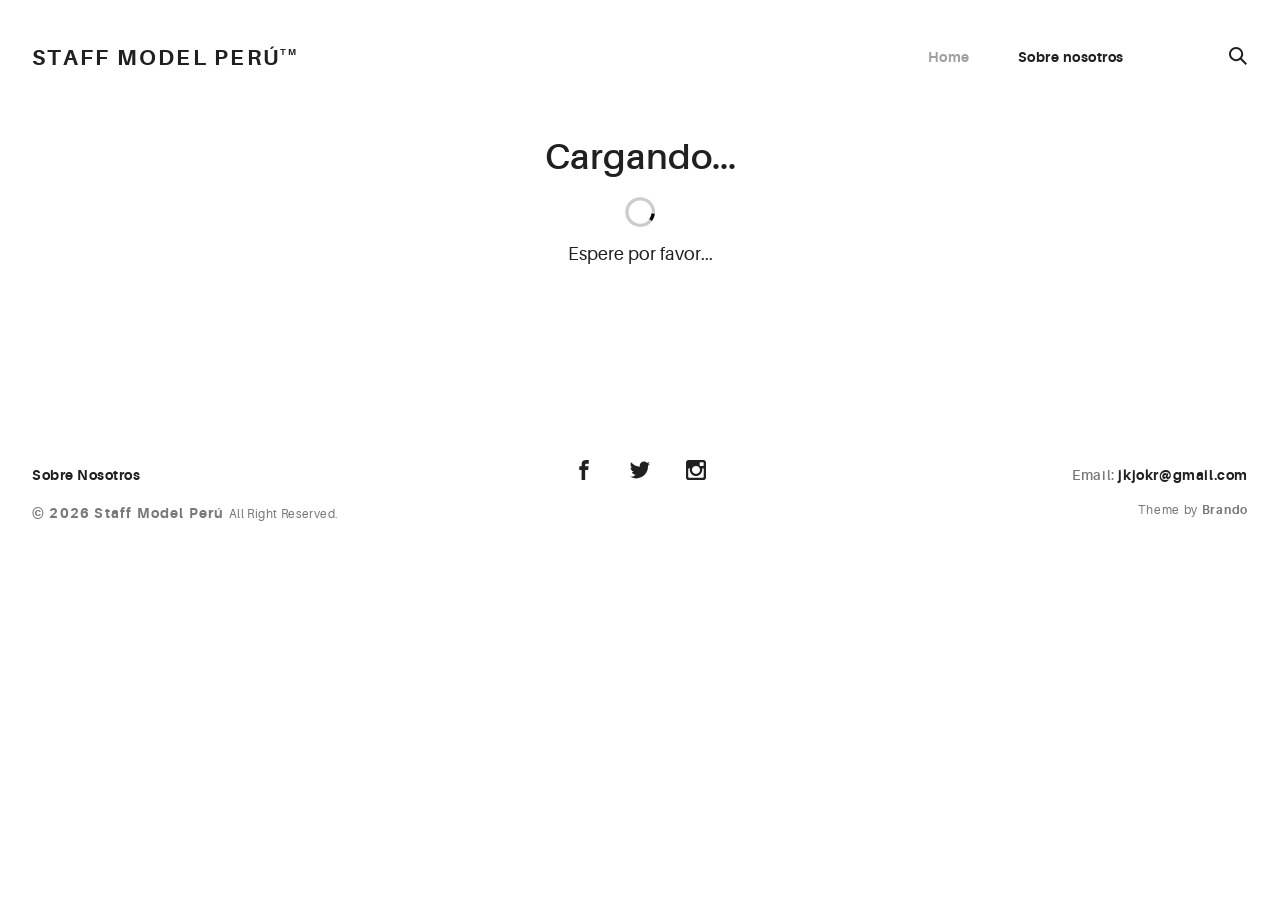
<file: docs/index.html>
<!doctype html><html lang="en"><head><meta charset="utf-8"><title>Portafolio</title><!-- <base href="/"> --><meta name="viewport" content="width=device-width,initial-scale=1"><!--  <link rel="icon" type="image/x-icon" href="favicon.ico">--><link rel="icon" type="image/svg+xml" href="assets/img/urku-ico.svg"><link rel="stylesheet" href="assets/css/aurora-pack.min.css"><link rel="stylesheet" href="assets/css/aurora-theme-base.min.css"><link rel="stylesheet" href="assets/css/urku.css"><link href="styles.1a80718880820053cda7.bundle.css" rel="stylesheet"/></head><body><app-root></app-root><script src="assets/js/svg4everybody.min.js"></script><script>svg4everybody();</script><script type="text/javascript" src="inline.c08be7da777d17d465a2.bundle.js"></script><script type="text/javascript" src="polyfills.70554c66f71e2c0935e9.bundle.js"></script><script type="text/javascript" src="vendor.e183af9005b4e6bc597f.bundle.js"></script><script type="text/javascript" src="main.4bd540cf4c58b0bfead3.bundle.js"></script></body></html>
</file>
<file: docs/assets/css/urku.css>
/* * * * * * * * * * * * * * * * * * * * *\
 UrkuPortfolio v1.0.0
 Urku is a prtfolio template with a very clean style.
 (c) 2016 Lionel <lionel@pixeden.com> (http://pixeden.com)
 https://bitbucket.org/elrumordelaluz/urkuportfolio
 Licensed under  MIT
\* * * * * * * * * * * * * * * * * * * * */
@charset "UTF-8";
body {
  margin: 0;
}

.rk-container {
  margin-right: auto;
  margin-left: auto;
  padding-left: .25rem;
  padding-right: .25rem;
}
@media (min-width: 40em) {
  .rk-container {
    max-width: 88.88889em;
    width: 95vw;
  }
  .rk-container--inner {
    max-width: 68.88889em;
    width: 82vw;
  }
}
.rk-container--full {
  max-width: 100%;
  padding-left: 0;
  padding-right: 0;
  width: 100%;
}
@media (min-width: 64em) {
  .rk-container {
    padding-left: 0;
    padding-right: 0;
  }
}

.rk-main {
  z-index: 1;
  position: static;
}
.top-fixed .rk-main {
  padding-top: 8.5rem;
}
@media (min-width: 64em) {
  .rk-main {
    position: relative;
  }
}

.rk-header {
  background-color: #fff;
  position: relative;
  z-index: 5;
}
.top-fixed .rk-header {
  position: fixed;
}

.rk-topbar {
  -webkit-box-align: start;
  -webkit-align-items: flex-start;
  -ms-flex-align: start;
          align-items: flex-start;
  display: -webkit-box;
  display: -webkit-flex;
  display: -ms-flexbox;
  display:         flex;
  -webkit-flex-wrap: wrap;
      -ms-flex-wrap: wrap;
          flex-wrap: wrap;
  -webkit-box-pack: justify;
  -webkit-justify-content: space-between;
  -ms-flex-pack: justify;
          justify-content: space-between;
  padding-bottom: 3.3rem;
  padding-top: 2.8rem;
}
@media (min-width: 64em) {
  .rk-topbar {
    padding-bottom: 0;
  }
}

.rk-logo {
  -webkit-box-flex: 0;
  -webkit-flex: 0 0 100%;
      -ms-flex: 0 0 100%;
          flex: 0 0 100%;
  font-size: 1.375rem;
  font-weight: 700;
  letter-spacing: 2.25px;
  text-align: center;
  text-transform: uppercase;
  width: 20%;
}
.rk-logo sup {
  font-size: .5625rem;
  position: relative;
  top: -1px;
}
@media (min-width: 64em) {
  .rk-logo {
    -webkit-box-flex: 1;
    -webkit-flex: 1;
        -ms-flex: 1;
            flex: 1;
    text-align: left;
  }
}

.rk-search {
  -webkit-align-self: flex-start;
  -ms-flex-item-align: start;
          align-self: flex-start;
  margin-bottom: 3.4rem;
  margin-left: 7.7rem;
  padding-top: .16rem;
  position: relative;
}
.rk-search label,
.rk-search input {
  display: inline-block;
  vertical-align: middle;
}
.rk-search label {
  cursor: pointer;
  height: 1.875rem;
  left: -1.5rem;
  padding-bottom: .67em;
  padding-top: 0;
  position: absolute;
  top: 0;
  -webkit-transition: color .3s;
          transition: color .3s;
  width: 1.875rem;
  z-index: 20;
}
.rk-search svg {
  height: 100%;
  width: 100%;
}
.rk-search input {
  background-color: transparent;
  border: 0;
  font-size: .875rem;
  opacity: 0;
  outline: 0;
  padding: 0;
  padding-bottom: .3em;
  -webkit-transition: .3s;
          transition: .3s;
  z-index: 10;
  width: 1px;
}
.rk-search input:focus {
  opacity: 1;
  padding-left: .5rem;
  width: 100px;
}
.rk-search input:focus + label {
  color: #a0a0a0;
}

.rk-navmobile {
  position: relative;
}

.rk-mobile-menu {
  display: none;
}
.rk-mobile-menu + label {
  cursor: pointer;
  display: inline-block;
  height: 24px;
  left: 2.5vw;
  position: absolute;
  top: 2.7rem;
  width: 16px;
  z-index: 300;
}
.rk-mobile-menu + label svg {
  height: 4px;
  width: 20px;
  margin: 0;
  display: block;
  margin-bottom: 3px;
  -webkit-transition: .3s;
          transition: .3s;
}
.rk-mobile-menu + label svg:nth-of-type(1) {
  -webkit-transform-origin: center left;
      -ms-transform-origin: center left;
          transform-origin: center left;
}
.rk-mobile-menu + label svg:nth-of-type(3) {
  -webkit-transform-origin: center left;
      -ms-transform-origin: center left;
          transform-origin: center left;
}
@media (min-width: 64em) {
  .rk-mobile-menu + label {
    display: none;
  }
}
.rk-mobile-menu:checked + label,
.rk-mobile-menu + label:hover {
  color: #a0a0a0;
}
.rk-mobile-menu:checked + label svg:nth-of-type(1) {
  -webkit-transform: rotate(45deg);
      -ms-transform: rotate(45deg);
          transform: rotate(45deg);
}
.rk-mobile-menu:checked + label svg:nth-of-type(2) {
  -webkit-transform: translateX(-100%);
      -ms-transform: translateX(-100%);
          transform: translateX(-100%);
  opacity: 0;
}
.rk-mobile-menu:checked + label svg:nth-of-type(3) {
  -webkit-transform: rotate(-45deg);
      -ms-transform: rotate(-45deg);
          transform: rotate(-45deg);
}

.rk-footer {
  margin-top: 10.5rem;
  margin-bottom: 2rem;
}

.rk-footer__text {
  color: #787878;
  font-size: .75rem;
  margin-bottom: .875rem;
}
.rk-footer__text span {
  font-size: .875rem;
}

.rk-footer__copy {
  letter-spacing: .4px;
}
.rk-footer__copy span {
  letter-spacing: 1.2px;
}

.rk-footer__contact {
  display: inline-block;
  letter-spacing: .6px;
}

.rk-footer__by {
  letter-spacing: .7px;
}

.rk-social-btn {
  background: none;
  border: 0;
  display: inline-block;
  height: 20px;
  margin-left: 1rem;
  margin-right: 1rem;
  width: 20px;
}
.rk-social-btn:first-child {
  margin-left: 0;
}
.rk-social-btn:last-child {
  margin-right: 0;
}
.rk-social-btn svg {
  height: 100%;
  width: 100%;
}

.rk-layout-ctrl-cont {
  position: absolute;
  text-align: right;
  top: 2.65rem;
  padding-right: 2.5rem;
}
.top-fixed .rk-layout-ctrl-cont {
  position: fixed;
  z-index: 401;
}
.top-fixed .rk-layout-ctrl-cont:first-of-type {
  top: 2.65rem;
}
@media (min-width: 64em) {
  .rk-layout-ctrl-cont {
    padding-right: 0;
    top: 2.25rem;
  }
  .rk-layout-ctrl-cont:first-of-type {
    top: 0;
  }
  .top-fixed .rk-layout-ctrl-cont {
    top: 10.7625rem;
    z-index: -1;
  }
  .top-fixed .rk-layout-ctrl-cont:first-of-type {
    top: 8.5rem;
  }
}

.rk-layout-ctrl {
  cursor: pointer;
  display: none;
  float: right;
  clear: both;
  height: 28px;
  opacity: 0;
  padding-right: .09rem;
  padding-top: 0;
  -webkit-transition: color .3s;
          transition: color .3s;
  width: 20px;
  z-index: 401;
  position: absolute;
}
.rk-layout-ctrl:hover {
  color: #a0a0a0;
}
.rk-layout-ctrl svg {
  height: 100%;
  width: 100%;
}
@media (min-width: 40em) {
  .rk-layout-ctrl {
    display: inline-block;
  }
}
@media (min-width: 64em) {
  .rk-layout-ctrl {
    opacity: 1;
    position: static;
  }
}

.layout-ctrl-input {
  display: none;
}
.layout-ctrl-input:checked + .rk-layout-ctrl-cont label {
  display: none;
  color: #a0a0a0;
}
@media (min-width: 64em) {
  .layout-ctrl-input:checked + .rk-layout-ctrl-cont label {
    display: block;
  }
}

.rk-layout-ctrl-mobile {
  color: #a0a0a0;
  height: 19px;
  position: absolute;
  right: 40px;
  top: 46px;
  width: 19px;
  z-index: 400;
}
.top-fixed .rk-layout-ctrl-mobile {
  position: fixed;
}
.rk-layout-ctrl-mobile svg {
  -webkit-transition: -webkit-transform 250ms;
          transition:         transform 250ms;
  position: absolute;
  width: 48%;
}
.rk-layout-ctrl-mobile svg:nth-child(1),
.rk-layout-ctrl-mobile svg:nth-child(2) {
  top: 0;
  -webkit-transform-origin: top center;
      -ms-transform-origin: top center;
          transform-origin: top center;
}
.rk-layout-ctrl-mobile svg:nth-child(1),
.rk-layout-ctrl-mobile svg:nth-child(3) {
  left: 0;
}
.rk-layout-ctrl-mobile svg:nth-child(2),
.rk-layout-ctrl-mobile svg:nth-child(4) {
  right: 0;
}
.rk-layout-ctrl-mobile svg:nth-child(3),
.rk-layout-ctrl-mobile svg:nth-child(4) {
  bottom: 0;
  -webkit-transform-origin: bottom center;
      -ms-transform-origin: bottom center;
          transform-origin: bottom center;
}
.rk-layout-ctrl-mobile svg:nth-child(1),
.rk-layout-ctrl-mobile svg:nth-child(4) {
  -webkit-transform: scaleY(1.3);
      -ms-transform: scaleY(1.3);
          transform: scaleY(1.3);
}
.rk-layout-ctrl-mobile svg:nth-child(2),
.rk-layout-ctrl-mobile svg:nth-child(3) {
  -webkit-transform: scaleY(.7);
      -ms-transform: scaleY(.7);
          transform: scaleY(.7);
}
.rk-layout-ctrl-mobile.layout-blog svg:nth-child(1),
.rk-layout-ctrl-mobile.layout-blog svg:nth-child(3) {
  -webkit-transform: scaleX(1.3);
      -ms-transform: scaleX(1.3);
          transform: scaleX(1.3);
  -webkit-transform-origin: left center;
      -ms-transform-origin: left center;
          transform-origin: left center;
}
.rk-layout-ctrl-mobile.layout-blog svg:nth-child(2),
.rk-layout-ctrl-mobile.layout-blog svg:nth-child(4) {
  -webkit-transform: scaleX(1.3);
      -ms-transform: scaleX(1.3);
          transform: scaleX(1.3);
  -webkit-transform-origin: right center;
      -ms-transform-origin: right center;
          transform-origin: right center;
}
#layout-grid:checked ~ .rk-layout-ctrl-mobile svg {
  -webkit-transform: scale(1);
      -ms-transform: scale(1);
          transform: scale(1);
}
@media (max-width: 40em) {
  .rk-layout-ctrl-mobile {
    display: none;
  }
}
@media (min-width: 64em) {
  .rk-layout-ctrl-mobile {
    display: none;
  }
}

.rk-portfolio__items {
  margin-top: -4px;
}
@media (min-width: 40em) {
  .rk-portfolio__items {
    display: -webkit-box;
    display: -webkit-flex;
    display: -ms-flexbox;
    display:         flex;
    -webkit-flex-wrap: wrap;
        -ms-flex-wrap: wrap;
            flex-wrap: wrap;
    margin-left: -4px;
    margin-right: -4px;
  }
}

.rk-item {
  display: block;
  margin: 0;
  margin-bottom: .5rem;
  position: relative;
}
.rk-item.ae-masonry__item {
  display: inline-block;
  margin-bottom: 0;
}
.rk-item img {
  display: block;
  width: 100%;
}
.rk-item:hover .item-meta {
  opacity: 1;
  visibility: visible;
}
.rk-item--flex {
  background-position: center center;
  background-repeat: no-repeat;
  background-size: cover;
  border-color: white;
  border-width: 4px;
  border-style: solid;
  -webkit-box-flex: 1;
  -webkit-flex: 1;
      -ms-flex: 1;
          flex: 1;
  margin-bottom: 0;
  overflow: hidden;
}
.rk-item--flex:after {
  display: none;
}
.rk-item--flex:before {
  content: "";
  display: block;
  padding-top: 100%;
}
.rk-item--flex:hover {
  background-color: #000;
  background-blend-mode: luminosity;
}
@media (min-width: 40em) {
  .rk-item {
    border-width: 4px;
  }
}

.post-img {
  background-position: center center;
  background-repeat: no-repeat;
  background-size: cover;
  display: block;
  position: relative;
}
.post-img:before {
  content: "";
  display: block;
  padding-top: 100%;
}
.post-img:hover {
  background-color: #000;
  background-blend-mode: luminosity;
}
.post-img:hover .item-meta {
  opacity: 1;
  visibility: visible;
}

.item-meta {
  -webkit-box-align: center;
  -webkit-align-items: center;
  -ms-flex-align: center;
          align-items: center;
  background-color: rgba(255, 255, 255, .75);
  bottom: 0;
  color: #202020;
  display: -webkit-box;
  display: -webkit-flex;
  display: -ms-flexbox;
  display:         flex;
  -webkit-box-orient: vertical;
  -webkit-box-direction: normal;
  -webkit-flex-direction: column;
      -ms-flex-direction: column;
          flex-direction: column;
  font-size: .67rem;
  -webkit-box-pack: center;
  -webkit-justify-content: center;
  -ms-flex-pack: center;
          justify-content: center;
  left: 0;
  margin: auto;
  opacity: 0;
  padding: 2%;
  position: absolute;
  right: 0;
  text-align: center;
  -webkit-transition: opacity .5s;
          transition: opacity .5s;
  top: 0;
}
.item-meta h2 {
  font-size: 2.25em;
  font-weight: 700;
}
.item-meta p {
  font-size: 1.5em;
  margin-bottom: 0;
}
@media (min-width: 64em) {
  .item-meta {
    font-size: 1vw;
  }
}
@media (min-width: 94.75em) {
  .item-meta {
    font-size: 1rem;
  }
}

@media (min-width: 40em) {
  .rk-size-12 .item-meta h2,
  .fz-12 .item-meta2 h2 {
    font-size: 2.25em;
  }
  .rk-size-12 .item-meta p,
  .fz-12 .item-meta2 p {
    font-size: 1.5em;
  }
  .rk-size-8 .item-meta h2,
  .fz-8 .item-meta h2 {
    font-size: 2em;
  }
  .rk-size-8 .item-meta p,
  .fz-8 .item-meta p {
    font-size: 1.5em;
  }
  .rk-size-6 .item-meta h2,
  .fz-6 .item-meta h2 {
    font-size: 1.75em;
  }
  .rk-size-6 .item-meta p,
  .fz-6 .item-meta p {
    font-size: 1.3125em;
  }
  .rk-size-4 .item-meta h2,
  .fz-4 .item-meta h2 {
    font-size: 1.5em;
  }
  .rk-size-4 .item-meta p,
  .fz-4 .item-meta p {
    font-size: 1.125em;
  }
  .rk-size-3 .item-meta h2,
  .fz-3 .item-meta h2 {
    font-size: 1.3125em;
  }
  .rk-size-3 .item-meta p,
  .fz-3 .item-meta p {
    font-size: 1.125em;
  }
  #layout-grid:checked ~ .rk-portfolio .rk-tosize-12 .item-meta h2 {
    font-size: 2.25em;
  }
  #layout-grid:checked ~ .rk-portfolio .rk-tosize-12 .item-meta p {
    font-size: 1.5em;
  }
  #layout-grid:checked ~ .rk-portfolio .rk-tosize-6 .item-meta h2 {
    font-size: 1.75em;
  }
  #layout-grid:checked ~ .rk-portfolio .rk-tosize-6 .item-meta p {
    font-size: 1.3125em;
  }
  #layout-grid:checked ~ .rk-portfolio .rk-tosize-4 .item-meta h2,
  #layout-grid:checked ~ .rk-portfolio .rk-tosize-8 .rk-tosize-6 .item-meta h2 {
    font-size: 1.5em;
  }
  #layout-grid:checked ~ .rk-portfolio .rk-tosize-4 .item-meta p,
  #layout-grid:checked ~ .rk-portfolio .rk-tosize-8 .rk-tosize-6 .item-meta p {
    font-size: 1.125em;
  }
  #layout-grid:checked ~ .rk-portfolio .rk-tosize-3 .item-meta h2,
  #layout-grid:checked ~ .rk-portfolio .rk-tosize-6 .rk-tosize-6 .item-meta h2 {
    font-size: 1.3125em;
  }
  #layout-grid:checked ~ .rk-portfolio .rk-tosize-3 .item-meta p,
  #layout-grid:checked ~ .rk-portfolio .rk-tosize-6 .rk-tosize-6 .item-meta p {
    font-size: 1.125em;
  }
}

.ae-masonry .item-meta h2 {
  font-size: 2.25em;
}

.ae-masonry .item-meta p {
  font-size: 1.5em;
}

@media (min-width: 40em) {
  .rk-portfolio .ae-masonry-sm-2 .item-meta h2,
  .rk-portfolio .ae-grid__item[class*="item-sm"]:nth-child(1):nth-last-child(2) h2,
  .rk-portfolio .ae-grid__item[class*="item-sm"]:nth-child(1):nth-last-child(2) ~ .ae-grid__item[class*="item-sm"] h2 {
    font-size: 1.75em;
  }
  .rk-portfolio .ae-masonry-sm-2 .item-meta p,
  .rk-portfolio .ae-grid__item[class*="item-sm"]:nth-child(1):nth-last-child(2) p,
  .rk-portfolio .ae-grid__item[class*="item-sm"]:nth-child(1):nth-last-child(2) ~ .ae-grid__item[class*="item-sm"] p {
    font-size: 1.3125em;
  }
  .rk-portfolio .ae-masonry-sm-3 .item-meta h2,
  .rk-portfolio .ae-grid__item[class*="item-sm"]:nth-child(1):nth-last-child(3) h2,
  .rk-portfolio .ae-grid__item[class*="item-sm"]:nth-child(1):nth-last-child(3) ~ .ae-grid__item[class*="item-sm"] h2 {
    font-size: 1.5em;
  }
  .rk-portfolio .ae-masonry-sm-3 .item-meta p,
  .rk-portfolio .ae-grid__item[class*="item-sm"]:nth-child(1):nth-last-child(3) p,
  .rk-portfolio .ae-grid__item[class*="item-sm"]:nth-child(1):nth-last-child(3) ~ .ae-grid__item[class*="item-sm"] p {
    font-size: 1.125em;
  }
  .rk-portfolio .ae-masonry-sm-4 .item-meta h2,
  .rk-portfolio .ae-grid__item[class*="item-sm"]:nth-child(1):nth-last-child(4) h2,
  .rk-portfolio .ae-grid__item[class*="item-sm"]:nth-child(1):nth-last-child(4) ~ .ae-grid__item[class*="item-sm"] h2 {
    font-size: 1.3125em;
  }
  .rk-portfolio .ae-masonry-sm-4 .item-meta p,
  .rk-portfolio .ae-grid__item[class*="item-sm"]:nth-child(1):nth-last-child(4) p,
  .rk-portfolio .ae-grid__item[class*="item-sm"]:nth-child(1):nth-last-child(4) ~ .ae-grid__item[class*="item-sm"] p {
    font-size: 1.125em;
  }
}

@media (min-width: 52em) {
  .rk-portfolio .ae-masonry-md-2 .item-meta h2,
  .rk-portfolio .ae-grid__item[class*="item-md"]:nth-child(1):nth-last-child(2) h2,
  .rk-portfolio .ae-grid__item[class*="item-md"]:nth-child(1):nth-last-child(2) ~ .ae-grid__item[class*="item-md"] h2 {
    font-size: 1.75em;
  }
  .rk-portfolio .ae-masonry-md-2 .item-meta p,
  .rk-portfolio .ae-grid__item[class*="item-md"]:nth-child(1):nth-last-child(2) p,
  .rk-portfolio .ae-grid__item[class*="item-md"]:nth-child(1):nth-last-child(2) ~ .ae-grid__item[class*="item-md"] p {
    font-size: 1.3125em;
  }
  .rk-portfolio .ae-masonry-md-3 .item-meta h2,
  .rk-portfolio .ae-grid__item[class*="item-md"]:nth-child(1):nth-last-child(3) h2,
  .rk-portfolio .ae-grid__item[class*="item-md"]:nth-child(1):nth-last-child(3) ~ .ae-grid__item[class*="item-md"] h2 {
    font-size: 1.5em;
  }
  .rk-portfolio .ae-masonry-md-3 .item-meta p,
  .rk-portfolio .ae-grid__item[class*="item-md"]:nth-child(1):nth-last-child(3) p,
  .rk-portfolio .ae-grid__item[class*="item-md"]:nth-child(1):nth-last-child(3) ~ .ae-grid__item[class*="item-md"] p {
    font-size: 1.125em;
  }
  .rk-portfolio .ae-masonry-md-4 .item-meta h2,
  .rk-portfolio .ae-grid__item[class*="item-md"]:nth-child(1):nth-last-child(4) h2,
  .rk-portfolio .ae-grid__item[class*="item-md"]:nth-child(1):nth-last-child(4) ~ .ae-grid__item[class*="item-md"] h2 {
    font-size: 1.3125em;
  }
  .rk-portfolio .ae-masonry-md-4 .item-meta p,
  .rk-portfolio .ae-grid__item[class*="item-md"]:nth-child(1):nth-last-child(4) p,
  .rk-portfolio .ae-grid__item[class*="item-md"]:nth-child(1):nth-last-child(4) ~ .ae-grid__item[class*="item-md"] p {
    font-size: 1.125em;
  }
}

@media (min-width: 64em) {
  .rk-portfolio .ae-masonry-lg-2 .item-meta h2,
  .rk-portfolio .ae-grid__item[class*="item-lg"]:nth-child(1):nth-last-child(2) h2,
  .rk-portfolio .ae-grid__item[class*="item-lg"]:nth-child(1):nth-last-child(2) ~ .ae-grid__item[class*="item-lg"] h2 {
    font-size: 1.75em;
  }
  .rk-portfolio .ae-masonry-lg-2 .item-meta p,
  .rk-portfolio .ae-grid__item[class*="item-lg"]:nth-child(1):nth-last-child(2) p,
  .rk-portfolio .ae-grid__item[class*="item-lg"]:nth-child(1):nth-last-child(2) ~ .ae-grid__item[class*="item-lg"] p {
    font-size: 1.3125em;
  }
  .rk-portfolio .ae-masonry-lg-3 .item-meta h2,
  .rk-portfolio .ae-grid__item[class*="item-lg"]:nth-child(1):nth-last-child(3) h2,
  .rk-portfolio .ae-grid__item[class*="item-lg"]:nth-child(1):nth-last-child(3) ~ .ae-grid__item[class*="item-lg"] h2 {
    font-size: 1.5em;
  }
  .rk-portfolio .ae-masonry-lg-3 .item-meta p,
  .rk-portfolio .ae-grid__item[class*="item-lg"]:nth-child(1):nth-last-child(3) p,
  .rk-portfolio .ae-grid__item[class*="item-lg"]:nth-child(1):nth-last-child(3) ~ .ae-grid__item[class*="item-lg"] p {
    font-size: 1.125em;
  }
  .rk-portfolio .ae-masonry-lg-4 .item-meta h2,
  .rk-portfolio .ae-grid__item[class*="item-lg"]:nth-child(1):nth-last-child(4) h2,
  .rk-portfolio .ae-grid__item[class*="item-lg"]:nth-child(1):nth-last-child(4) ~ .ae-grid__item[class*="item-lg"] h2 {
    font-size: 1.3125em;
  }
  .rk-portfolio .ae-masonry-lg-4 .item-meta p,
  .rk-portfolio .ae-grid__item[class*="item-lg"]:nth-child(1):nth-last-child(4) p,
  .rk-portfolio .ae-grid__item[class*="item-lg"]:nth-child(1):nth-last-child(4) ~ .ae-grid__item[class*="item-lg"] p {
    font-size: 1.125em;
  }
}

@media (min-width: 75em) {
  .rk-portfolio .ae-masonry-xl-2 .item-meta h2,
  .rk-portfolio .ae-grid__item[class*="item-xl"]:nth-child(1):nth-last-child(2) h2,
  .rk-portfolio .ae-grid__item[class*="item-xl"]:nth-child(1):nth-last-child(2) ~ .ae-grid__item[class*="item-xl"] h2 {
    font-size: 1.75em;
  }
  .rk-portfolio .ae-masonry-xl-2 .item-meta p,
  .rk-portfolio .ae-grid__item[class*="item-xl"]:nth-child(1):nth-last-child(2) p,
  .rk-portfolio .ae-grid__item[class*="item-xl"]:nth-child(1):nth-last-child(2) ~ .ae-grid__item[class*="item-xl"] p {
    font-size: 1.3125em;
  }
  .rk-portfolio .ae-masonry-xl-3 .item-meta h2,
  .rk-portfolio .ae-grid__item[class*="item-xl"]:nth-child(1):nth-last-child(3) h2,
  .rk-portfolio .ae-grid__item[class*="item-xl"]:nth-child(1):nth-last-child(3) ~ .ae-grid__item[class*="item-xl"] h2 {
    font-size: 1.5em;
  }
  .rk-portfolio .ae-masonry-xl-3 .item-meta p,
  .rk-portfolio .ae-grid__item[class*="item-xl"]:nth-child(1):nth-last-child(3) p,
  .rk-portfolio .ae-grid__item[class*="item-xl"]:nth-child(1):nth-last-child(3) ~ .ae-grid__item[class*="item-xl"] p {
    font-size: 1.125em;
  }
  .rk-portfolio .ae-masonry-xl-4 .item-meta h2,
  .rk-portfolio .ae-grid__item[class*="item-xl"]:nth-child(1):nth-last-child(4) h2,
  .rk-portfolio .ae-grid__item[class*="item-xl"]:nth-child(1):nth-last-child(4) ~ .ae-grid__item[class*="item-xl"] h2 {
    font-size: 1.3125em;
  }
  .rk-portfolio .ae-masonry-xl-4 .item-meta p,
  .rk-portfolio .ae-grid__item[class*="item-xl"]:nth-child(1):nth-last-child(4) p,
  .rk-portfolio .ae-grid__item[class*="item-xl"]:nth-child(1):nth-last-child(4) ~ .ae-grid__item[class*="item-xl"] p {
    font-size: 1.125em;
  }
}

@media (min-width: 40em) {
  .rk-size-1 {
    -webkit-box-flex: 0;
    -webkit-flex-grow: 0;
    -ms-flex-positive: 0;
            flex-grow: 0;
    -webkit-flex-shrink: 0;
    -ms-flex-negative: 0;
            flex-shrink: 0;
    -webkit-flex-basis: auto;
    -ms-flex-preferred-size: auto;
            flex-basis: auto;
    width: 8.33333%;
  }
  .rk-size-2 {
    -webkit-box-flex: 0;
    -webkit-flex-grow: 0;
    -ms-flex-positive: 0;
            flex-grow: 0;
    -webkit-flex-shrink: 0;
    -ms-flex-negative: 0;
            flex-shrink: 0;
    -webkit-flex-basis: auto;
    -ms-flex-preferred-size: auto;
            flex-basis: auto;
    width: 16.66667%;
  }
  .rk-size-3 {
    -webkit-box-flex: 0;
    -webkit-flex-grow: 0;
    -ms-flex-positive: 0;
            flex-grow: 0;
    -webkit-flex-shrink: 0;
    -ms-flex-negative: 0;
            flex-shrink: 0;
    -webkit-flex-basis: auto;
    -ms-flex-preferred-size: auto;
            flex-basis: auto;
    width: 25%;
  }
  .rk-size-4 {
    -webkit-box-flex: 0;
    -webkit-flex-grow: 0;
    -ms-flex-positive: 0;
            flex-grow: 0;
    -webkit-flex-shrink: 0;
    -ms-flex-negative: 0;
            flex-shrink: 0;
    -webkit-flex-basis: auto;
    -ms-flex-preferred-size: auto;
            flex-basis: auto;
    width: 33.33333%;
  }
  .rk-size-5 {
    -webkit-box-flex: 0;
    -webkit-flex-grow: 0;
    -ms-flex-positive: 0;
            flex-grow: 0;
    -webkit-flex-shrink: 0;
    -ms-flex-negative: 0;
            flex-shrink: 0;
    -webkit-flex-basis: auto;
    -ms-flex-preferred-size: auto;
            flex-basis: auto;
    width: 41.66667%;
  }
  .rk-size-6 {
    -webkit-box-flex: 0;
    -webkit-flex-grow: 0;
    -ms-flex-positive: 0;
            flex-grow: 0;
    -webkit-flex-shrink: 0;
    -ms-flex-negative: 0;
            flex-shrink: 0;
    -webkit-flex-basis: auto;
    -ms-flex-preferred-size: auto;
            flex-basis: auto;
    width: 50%;
  }
  .rk-size-7 {
    -webkit-box-flex: 0;
    -webkit-flex-grow: 0;
    -ms-flex-positive: 0;
            flex-grow: 0;
    -webkit-flex-shrink: 0;
    -ms-flex-negative: 0;
            flex-shrink: 0;
    -webkit-flex-basis: auto;
    -ms-flex-preferred-size: auto;
            flex-basis: auto;
    width: 58.33333%;
  }
  .rk-size-8 {
    -webkit-box-flex: 0;
    -webkit-flex-grow: 0;
    -ms-flex-positive: 0;
            flex-grow: 0;
    -webkit-flex-shrink: 0;
    -ms-flex-negative: 0;
            flex-shrink: 0;
    -webkit-flex-basis: auto;
    -ms-flex-preferred-size: auto;
            flex-basis: auto;
    width: 66.66667%;
  }
  .rk-size-9 {
    -webkit-box-flex: 0;
    -webkit-flex-grow: 0;
    -ms-flex-positive: 0;
            flex-grow: 0;
    -webkit-flex-shrink: 0;
    -ms-flex-negative: 0;
            flex-shrink: 0;
    -webkit-flex-basis: auto;
    -ms-flex-preferred-size: auto;
            flex-basis: auto;
    width: 75%;
  }
  .rk-size-10 {
    -webkit-box-flex: 0;
    -webkit-flex-grow: 0;
    -ms-flex-positive: 0;
            flex-grow: 0;
    -webkit-flex-shrink: 0;
    -ms-flex-negative: 0;
            flex-shrink: 0;
    -webkit-flex-basis: auto;
    -ms-flex-preferred-size: auto;
            flex-basis: auto;
    width: 83.33333%;
  }
  .rk-size-11 {
    -webkit-box-flex: 0;
    -webkit-flex-grow: 0;
    -ms-flex-positive: 0;
            flex-grow: 0;
    -webkit-flex-shrink: 0;
    -ms-flex-negative: 0;
            flex-shrink: 0;
    -webkit-flex-basis: auto;
    -ms-flex-preferred-size: auto;
            flex-basis: auto;
    width: 91.66667%;
  }
  .rk-size-12 {
    -webkit-box-flex: 0;
    -webkit-flex-grow: 0;
    -ms-flex-positive: 0;
            flex-grow: 0;
    -webkit-flex-shrink: 0;
    -ms-flex-negative: 0;
            flex-shrink: 0;
    -webkit-flex-basis: auto;
    -ms-flex-preferred-size: auto;
            flex-basis: auto;
    width: 100%;
  }
}

#layout-grid:checked ~ .rk-portfolio .rk-tosize-1 {
  -webkit-box-flex: 0;
  -webkit-flex-grow: 0;
  -ms-flex-positive: 0;
          flex-grow: 0;
  -webkit-flex-shrink: 0;
  -ms-flex-negative: 0;
          flex-shrink: 0;
  -webkit-flex-basis: auto;
  -ms-flex-preferred-size: auto;
          flex-basis: auto;
  width: 8.33333%;
}

#layout-grid:checked ~ .rk-portfolio .rk-tosize-2 {
  -webkit-box-flex: 0;
  -webkit-flex-grow: 0;
  -ms-flex-positive: 0;
          flex-grow: 0;
  -webkit-flex-shrink: 0;
  -ms-flex-negative: 0;
          flex-shrink: 0;
  -webkit-flex-basis: auto;
  -ms-flex-preferred-size: auto;
          flex-basis: auto;
  width: 16.66667%;
}

#layout-grid:checked ~ .rk-portfolio .rk-tosize-3 {
  -webkit-box-flex: 0;
  -webkit-flex-grow: 0;
  -ms-flex-positive: 0;
          flex-grow: 0;
  -webkit-flex-shrink: 0;
  -ms-flex-negative: 0;
          flex-shrink: 0;
  -webkit-flex-basis: auto;
  -ms-flex-preferred-size: auto;
          flex-basis: auto;
  width: 25%;
}

#layout-grid:checked ~ .rk-portfolio .rk-tosize-4 {
  -webkit-box-flex: 0;
  -webkit-flex-grow: 0;
  -ms-flex-positive: 0;
          flex-grow: 0;
  -webkit-flex-shrink: 0;
  -ms-flex-negative: 0;
          flex-shrink: 0;
  -webkit-flex-basis: auto;
  -ms-flex-preferred-size: auto;
          flex-basis: auto;
  width: 33.33333%;
}

#layout-grid:checked ~ .rk-portfolio .rk-tosize-5 {
  -webkit-box-flex: 0;
  -webkit-flex-grow: 0;
  -ms-flex-positive: 0;
          flex-grow: 0;
  -webkit-flex-shrink: 0;
  -ms-flex-negative: 0;
          flex-shrink: 0;
  -webkit-flex-basis: auto;
  -ms-flex-preferred-size: auto;
          flex-basis: auto;
  width: 41.66667%;
}

#layout-grid:checked ~ .rk-portfolio .rk-tosize-6 {
  -webkit-box-flex: 0;
  -webkit-flex-grow: 0;
  -ms-flex-positive: 0;
          flex-grow: 0;
  -webkit-flex-shrink: 0;
  -ms-flex-negative: 0;
          flex-shrink: 0;
  -webkit-flex-basis: auto;
  -ms-flex-preferred-size: auto;
          flex-basis: auto;
  width: 50%;
}

#layout-grid:checked ~ .rk-portfolio .rk-tosize-7 {
  -webkit-box-flex: 0;
  -webkit-flex-grow: 0;
  -ms-flex-positive: 0;
          flex-grow: 0;
  -webkit-flex-shrink: 0;
  -ms-flex-negative: 0;
          flex-shrink: 0;
  -webkit-flex-basis: auto;
  -ms-flex-preferred-size: auto;
          flex-basis: auto;
  width: 58.33333%;
}

#layout-grid:checked ~ .rk-portfolio .rk-tosize-8 {
  -webkit-box-flex: 0;
  -webkit-flex-grow: 0;
  -ms-flex-positive: 0;
          flex-grow: 0;
  -webkit-flex-shrink: 0;
  -ms-flex-negative: 0;
          flex-shrink: 0;
  -webkit-flex-basis: auto;
  -ms-flex-preferred-size: auto;
          flex-basis: auto;
  width: 66.66667%;
}

#layout-grid:checked ~ .rk-portfolio .rk-tosize-9 {
  -webkit-box-flex: 0;
  -webkit-flex-grow: 0;
  -ms-flex-positive: 0;
          flex-grow: 0;
  -webkit-flex-shrink: 0;
  -ms-flex-negative: 0;
          flex-shrink: 0;
  -webkit-flex-basis: auto;
  -ms-flex-preferred-size: auto;
          flex-basis: auto;
  width: 75%;
}

#layout-grid:checked ~ .rk-portfolio .rk-tosize-10 {
  -webkit-box-flex: 0;
  -webkit-flex-grow: 0;
  -ms-flex-positive: 0;
          flex-grow: 0;
  -webkit-flex-shrink: 0;
  -ms-flex-negative: 0;
          flex-shrink: 0;
  -webkit-flex-basis: auto;
  -ms-flex-preferred-size: auto;
          flex-basis: auto;
  width: 83.33333%;
}

#layout-grid:checked ~ .rk-portfolio .rk-tosize-11 {
  -webkit-box-flex: 0;
  -webkit-flex-grow: 0;
  -ms-flex-positive: 0;
          flex-grow: 0;
  -webkit-flex-shrink: 0;
  -ms-flex-negative: 0;
          flex-shrink: 0;
  -webkit-flex-basis: auto;
  -ms-flex-preferred-size: auto;
          flex-basis: auto;
  width: 91.66667%;
}

#layout-grid:checked ~ .rk-portfolio .rk-tosize-12 {
  -webkit-box-flex: 0;
  -webkit-flex-grow: 0;
  -ms-flex-positive: 0;
          flex-grow: 0;
  -webkit-flex-shrink: 0;
  -ms-flex-negative: 0;
          flex-shrink: 0;
  -webkit-flex-basis: auto;
  -ms-flex-preferred-size: auto;
          flex-basis: auto;
  width: 100%;
}

#layout-grid:checked ~ .rk-portfolio .rk-tosize-auto {
  -webkit-box-flex: 1;
  -webkit-flex: 1;
      -ms-flex: 1;
          flex: 1;
}

@media (min-width: 40em) {
  .rk-landscape:before {
    padding-top: 66.93548%;
  }
  .rk-landscape-alt:before {
    padding-top: 56.45161%;
  }
  .rk-portrait:before {
    padding-top: 134.74026%;
  }
  .rk-square:before {
    padding-top: 100%;
  }
}

#layout-grid:checked ~ .rk-portfolio .rk-tolandscape:before,
#layout-grid:checked ~ .rk-blog .rk-tolandscape:before,
.rk-blog--columns .rk-tolandscape:before {
  padding-top: 66.93548%;
}

#layout-grid:checked ~ .rk-portfolio .rk-tolandscape-alt:before,
#layout-grid:checked ~ .rk-blog .rk-tolandscape-alt:before,
.rk-blog--columns .rk-tolandscape-alt:before {
  padding-top: 56.45161%;
}

#layout-grid:checked ~ .rk-portfolio .rk-toportrait:before,
#layout-grid:checked ~ .rk-blog .rk-toportrait:before,
.rk-blog--columns .rk-toportrait:before {
  padding-top: 134.74026%;
}

#layout-grid:checked ~ .rk-portfolio .rk-tosquare:before,
#layout-grid:checked ~ .rk-blog .rk-tosquare:before,
.rk-blog--columns .rk-tosquare:before {
  padding-top: 100%;
}

.item-1 {
  background-image: url("../img/project-1.jpg");
}
@media (min-width: 40em) {
  #layout-grid:checked ~ .rk-portfolio .item-1 {
    background-position: center left;
  }
}

.item-2 {
  background-image: url("../img/project-2.jpg");
}

.item-3 {
  background-image: url("../img/project-3.jpg");
}

.item-4 {
  background-image: url("../img/project-4.jpg");
}

.item-5 {
  background-image: url("../img/project-5.jpg");
}
@media (min-width: 40em) {
  #layout-grid:checked ~ .rk-portfolio .item-5 {
    background-position: center left;
  }
}

.item-6 {
  background-image: url("../img/project-6.jpg");
}
@media (min-width: 40em) {
  #layout-grid:checked ~ .rk-portfolio .item-6 {
    background-position: top center;
  }
}

.item-7 {
  background-image: url("../img/project-7.jpg");
}

.item-8 {
  background-image: url("../img/project-8.jpg");
}

.item-9 {
  background-image: url("../img/project-9.jpg");
}

.item-10 {
  background-image: url("../img/project-10.jpg");
}

.item-11 {
  background-image: url("../img/project-11.jpg");
}

.item-12 {
  background-image: url("../img/project-12.jpg");
}

.item-13 {
  background-image: url("../img/project-13.jpg");
}
@media (min-width: 40em) {
  #layout-grid:checked ~ .rk-portfolio .item-13 {
    background-position: top right;
  }
  #layout-grid:checked ~ .rk-portfolio .item-13 {
    background-size: 142%;
  }
}

.item-14 {
  background-image: url("../img/project-14.jpg");
}

.item-15 {
  background-image: url("../img/project-15.jpg");
}

@media (min-width: 40em) {
  #layout-grid:checked ~ .rk-portfolio .rk-items-cont {
    display: -webkit-box;
    display: -webkit-flex;
    display: -ms-flexbox;
    display:         flex;
  }
}

.rk-portfolio-cover {
  background-position: center center;
  background-size: cover;
  display: -webkit-box;
  display: -webkit-flex;
  display: -ms-flexbox;
  display:         flex;
  -webkit-box-pack: center;
  -webkit-justify-content: center;
  -ms-flex-pack: center;
          justify-content: center;
  -webkit-box-align: end;
  -webkit-align-items: flex-end;
  -ms-flex-align: end;
          align-items: flex-end;
  height: 100vh;
  padding-bottom: 1.5rem;
  width: 100%;
}
@media (min-width: 40em) {
  .rk-portfolio-cover {
    padding-bottom: 2.5rem;
  }
}

.rk-portfolio--inner img {
  width: 100%;
}

.rk-portfolio-title {
  letter-spacing: .0359em;
}

.rk-portfolio-category {
  letter-spacing: .021em;
}

.rk-portfolio-inner-client span {
  letter-spacing: .05em;
}

.rk-portfolio-inner-website {
  letter-spacing: .05em;
}

.rk-portfolio-inner-date {
  letter-spacing: .02em;
}

.rk-portfolio-info {
  margin-top: 4.9rem;
}

.rk-portfolio-inner-title {
  margin-top: .2em;
}

.rk-portfolio-details p {
  margin-bottom: .4rem;
}

.item-inside__meta {
  text-align: center;
}
.item-inside__meta--contrast:before {
  background-color: rgba(255, 255, 255, .3);
  content: "";
  height: 100%;
  left: 0;
  position: absolute;
  top: 0;
  width: 100%;
  z-index: 1;
}
.item-inside__meta .rk-portfolio-title,
.item-inside__meta .rk-portfolio-category {
  position: relative;
  z-index: 2;
}

.inner-box-1 {
  margin-top: 3.4rem;
}

.inner-box-3 {
  margin-top: 6.6rem;
}

.inner-box-4 {
  margin-top: 6rem;
}

.item-inside-1 {
  /* background-image: url("../img/project-1.jpg"); */
  background-position: 50% 100%;
  background-size: 350%;
}
@media only screen and (-webkit-min-device-pixel-ratio: 1.5), only screen and (min--moz-device-pixel-ratio: 1.5), only screen and (-o-min-device-pixel-ratio: 3/2), only screen and (min-device-pixel-ratio: 1.5) {
  .item-inside-1 {
    background-image: url("../img/project-1h.jpg");
  }
}
@media (min-width: 40em) {
  .item-inside-1 {
    background-size: 150%;
  }
}

.post-inside-1 {
  background-image: url("../img/post-1.jpg");
}

#layout-grid:checked ~ .rk-portfolio,
#layout-grid:checked ~ .rk-blog {
  -webkit-animation: op2 .5s;
          animation: op2 .5s;
}

#layout-base:checked ~ .rk-portfolio,
#layout-base:checked ~ .rk-blog {
  -webkit-animation: op .5s;
          animation: op .5s;
}

@-webkit-keyframes op {
  0% {
    opacity: 0;
  }
  100% {
    opacity: 1;
  }
}

@keyframes op {
  0% {
    opacity: 0;
  }
  100% {
    opacity: 1;
  }
}

@-webkit-keyframes op2 {
  0% {
    opacity: 0;
  }
  100% {
    opacity: 1;
  }
}

@keyframes op2 {
  0% {
    opacity: 0;
  }
  100% {
    opacity: 1;
  }
}

.rk-blog {
  padding-top: .25rem;
}

.rk-blog__items {
  margin-bottom: 2.7rem;
}
@media (min-width: 40em) {
  .rk-blog__items {
    -webkit-column-count: 1;
       -moz-column-count: 1;
            column-count: 1;
    -webkit-column-gap: .5rem;
       -moz-column-gap: .5rem;
            column-gap: .5rem;
  }
}

.rk-blog__item {
  display: inline-block;
  margin: 0 0 10.6rem;
  width: 100%;
}

@media (min-width: 40em) {
  #layout-grid:checked ~ .rk-blog .rk-blog__items,
  .rk-blog--columns .rk-blog__items {
    -webkit-column-count: 2;
       -moz-column-count: 2;
            column-count: 2;
    margin-bottom: 6.2rem;
  }
}

@media (min-width: 75em) {
  #layout-grid:checked ~ .rk-blog .rk-blog__items,
  .rk-blog--columns .rk-blog__items {
    -webkit-column-count: 3;
       -moz-column-count: 3;
            column-count: 3;
  }
}

.blog-info,
.blog-meta {
  margin: 0 auto;
  text-align: center;
  width: 78.5%;
}

.blog-info {
  margin-top: 4rem;
}

.blog-info__title {
  letter-spacing: .04em;
}

.blog-info__author {
  letter-spacing: .02em;
  margin-top: 1em;
}

.blog-info__excerpt {
  margin-top: 3.9rem;
  letter-spacing: .05em;
  line-height: 1.8125;
  text-align: left;
}
.blog-info__excerpt:not(:empty):after {
  content: " […]";
}

.blog-meta {
  -webkit-box-align: baseline;
  -webkit-align-items: baseline;
  -ms-flex-align: baseline;
          align-items: baseline;
  display: -webkit-box;
  display: -webkit-flex;
  display: -ms-flexbox;
  display:         flex;
  -webkit-flex-wrap: wrap;
      -ms-flex-wrap: wrap;
          flex-wrap: wrap;
  -webkit-box-pack: justify;
  -webkit-justify-content: space-between;
  -ms-flex-pack: justify;
          justify-content: space-between;
  margin-top: 3.5rem;
}

.blog-meta__comments {
  letter-spacing: .06em;
}

.blog-meta__date {
  color: #787878;
  letter-spacing: .05em;
}

#layout-grid:checked ~ .rk-blog .blog-info,
.rk-blog--columns .blog-info {
  margin-top: 3.5rem;
}

#layout-grid:checked ~ .rk-blog .blog-info__title,
.rk-blog--columns .blog-info__title {
  font-size: 1.3125rem;
}

#layout-grid:checked ~ .rk-blog .blog-info__author,
.rk-blog--columns .blog-info__author {
  font-size: 1rem;
  margin-top: 0;
}

#layout-grid:checked ~ .rk-blog .blog-info__excerpt,
.rk-blog--columns .blog-info__excerpt {
  font-size: 1rem;
  margin-top: 1.9rem;
  line-height: 1.625;
}
#layout-grid:checked ~ .rk-blog .blog-info__excerpt span,
.rk-blog--columns .blog-info__excerpt span {
  display: none;
}

#layout-grid:checked ~ .rk-blog .blog-meta,
.rk-blog--columns .blog-meta {
  margin-top: 2rem;
}

#layout-grid:checked ~ .rk-blog .blog-meta__read-more,
.rk-blog--columns .blog-meta__read-more {
  display: none;
}

#layout-grid:checked ~ .rk-blog .blog-meta__comments,
.rk-blog--columns .blog-meta__comments {
  font-size: 1rem;
}

#layout-grid:checked ~ .rk-blog .blog-meta__date,
.rk-blog--columns .blog-meta__date {
  font-size: .875rem;
}

#layout-grid:checked ~ .rk-blog .rk-blog__item,
.rk-blog--columns .rk-blog__item {
  margin-bottom: 7.3rem;
}

.post-1 {
  background-image: url("../img/post-1.jpg");
}
@media (min-width: 40em) {
  #layout-grid:checked ~ .rk-blog .post-1 {
    background-position: center right;
  }
}

.post-2 {
  background-image: url("../img/post-2.jpg");
}

.post-3 {
  background-image: url("../img/post-3.jpg");
  background-size: 160%;
}
@media (min-width: 40em) {
  #layout-grid:checked ~ .rk-blog .post-3 {
    background-position: bottom left;
  }
  #layout-grid:checked ~ .rk-blog .post-3 {
    background-size: 200%;
  }
}

.post-4 {
  background-image: url("../img/post-4.jpg");
}

.post-5 {
  background-image: url("../img/post-5.jpg");
}
@media (min-width: 40em) {
  #layout-grid:checked ~ .rk-blog .post-5 {
    background-position: center left;
  }
}

.post-6 {
  background-image: url("../img/post-6.jpg");
}
@media (min-width: 40em) {
  #layout-grid:checked ~ .rk-blog .post-6 {
    background-position: center right;
  }
}

.post-7 {
  background-image: url("../img/post-7.jpg");
}
@media (min-width: 40em) {
  #layout-grid:checked ~ .rk-blog .post-7 {
    background-position: center left;
  }
}

.post-8 {
  background-image: url("../img/post-8.jpg");
}

.post-9 {
  background-image: url("../img/post-9.jpg");
}
@media (min-width: 40em) {
  #layout-grid:checked ~ .rk-blog .post-9 {
    background-position: 25% 50%;
  }
}

.post-1 {
  background-image: url("../img/post-1.jpg");
}
@media (min-width: 40em) {
  .rk-blog--columns .post-1 {
    background-position: center right;
  }
}

.post-2 {
  background-image: url("../img/post-2.jpg");
}

.post-3 {
  background-image: url("../img/post-3.jpg");
  background-size: 160%;
}
@media (min-width: 40em) {
  .rk-blog--columns .post-3 {
    background-position: bottom left;
  }
  .rk-blog--columns .post-3 {
    background-size: 200%;
  }
}

.post-4 {
  background-image: url("../img/post-4.jpg");
}

.post-5 {
  background-image: url("../img/post-5.jpg");
}
@media (min-width: 40em) {
  .rk-blog--columns .post-5 {
    background-position: center left;
  }
}

.post-6 {
  background-image: url("../img/post-6.jpg");
}
@media (min-width: 40em) {
  .rk-blog--columns .post-6 {
    background-position: center right;
  }
}

.post-7 {
  background-image: url("../img/post-7.jpg");
}
@media (min-width: 40em) {
  .rk-blog--columns .post-7 {
    background-position: center left;
  }
}

.post-8 {
  background-image: url("../img/post-8.jpg");
}

.post-9 {
  background-image: url("../img/post-9.jpg");
}
@media (min-width: 40em) {
  .rk-blog--columns .post-9 {
    background-position: 25% 50%;
  }
}

.arrow-button {
  display: -webkit-box;
  display: -webkit-flex;
  display: -ms-flexbox;
  display:         flex;
  background: none;
  border: 0;
  cursor: pointer;
  font-size: inherit;
  font-weight: 700;
  letter-spacing: .02em;
  -webkit-box-align: center;
  -webkit-align-items: center;
  -ms-flex-align: center;
          align-items: center;
}
.arrow-button svg,
.arrow-button .arrow-cont-rev,
.arrow-button .arrow-cont {
  height: 2em;
  -webkit-transition: -webkit-transform .3s;
          transition:         transform .3s;
  width: 2em;
}
.arrow-button .arrow-cont-rev
.arrow-cont {
  -webkit-align-self: center;
  -ms-flex-item-align: center;
          align-self: center;
  vertical-align: super;
}
.arrow-button .arrow-cont {
  margin-left: 2em;
}
.arrow-button .arrow-cont svg {
  margin-left: 0;
}
.arrow-button .arrow-cont-rev {
  margin-right: 2em;
}
.arrow-button .arrow-cont-rev svg {
  margin-left: 0;
}
.arrow-button--right {
  margin-left: auto;
  margin-right: auto;
}
@media (min-width: 75em) {
  .arrow-button--right {
    margin-left: auto;
    margin-right: 0;
  }
}
.arrow-button--center {
  margin-left: auto;
  margin-right: auto;
}
@media (min-width: 75em) {
  .arrow-button--out {
    margin-right: -4.5em;
  }
}
.arrow-button .arrow-cont-rev {
  -webkit-transform: scale(-1, 1);
      -ms-transform: scale(-1, 1);
          transform: scale(-1, 1);
}
.arrow-button--reverse div {
  margin-left: 0;
  -webkit-box-ordinal-group: 0;
  -webkit-order: -1;
  -ms-flex-order: -1;
          order: -1;
}
.arrow-button:hover .arrow-cont {
  -webkit-transform: translateX(.25rem);
      -ms-transform: translateX(.25rem);
          transform: translateX(.25rem);
}
.arrow-button--reverse:hover .arrow-cont-rev {
  -webkit-transform: scale(-1, 1) translateX(.25rem);
      -ms-transform: scale(-1, 1) translateX(.25rem);
          transform: scale(-1, 1) translateX(.25rem);
}
.arrow-button--reverse:hover .arrow-cont-rev svg {
  -webkit-transform: translateX(0);
      -ms-transform: translateX(0);
          transform: translateX(0);
}
.arrow-button--compress svg {
  margin-left: 1em;
}
.arrow-button--nospace svg {
  margin-left: 0;
}
.arrow-button--flip svg {
  -webkit-transform: rotate(180deg);
      -ms-transform: rotate(180deg);
          transform: rotate(180deg);
}

.group-buttons {
  -webkit-box-align: center;
  -webkit-align-items: center;
  -ms-flex-align: center;
          align-items: center;
  display: -webkit-box;
  display: -webkit-flex;
  display: -ms-flexbox;
  display:         flex;
  -webkit-flex-wrap: wrap;
      -ms-flex-wrap: wrap;
          flex-wrap: wrap;
  -webkit-justify-content: space-around;
  -ms-flex-pack: distribute;
          justify-content: space-around;
  width: 100%;
}
@media (min-width: 40em) {
  .group-buttons {
    -webkit-box-pack: justify;
    -webkit-justify-content: space-between;
    -ms-flex-pack: justify;
            justify-content: space-between;
  }
}

.rk-arrow svg {
  height: .875em;
  width: 2.375em;
}

.rk-comments,
.rk-comments ul {
  list-style: none;
}

.rk-comments__title {
  letter-spacing: .05em;
  margin-bottom: 5rem;
}

.rk-comment {
  -webkit-box-align: start;
  -webkit-align-items: flex-start;
  -ms-flex-align: start;
          align-items: flex-start;
  display: -webkit-box;
  display: -webkit-flex;
  display: -ms-flexbox;
  display:         flex;
  margin-bottom: 5rem;
}
.rk-comment__avatar {
  -webkit-box-flex: 0;
  -webkit-flex: 0 0 4.6875rem;
      -ms-flex: 0 0 4.6875rem;
          flex: 0 0 4.6875rem;
  margin-right: 2.3rem;
}
.rk-comment__header {
  -webkit-box-align: baseline;
  -webkit-align-items: baseline;
  -ms-flex-align: baseline;
          align-items: baseline;
  display: -webkit-box;
  display: -webkit-flex;
  display: -ms-flexbox;
  display:         flex;
  padding-top: .7rem;
  margin-bottom: .75rem;
}
.rk-comment__body {
  letter-spacing: .05em;
  margin-bottom: 1.8rem;
}
.rk-comment__author {
  letter-spacing: .03em;
}
.rk-comment__meta {
  margin-left: .3rem;
  letter-spacing: .053em;
}
.rk-comment__author small,
.rk-comment__meta {
  color: #a0a0a0;
}
@media (min-width: 40em) {
  .rk-comment {
    margin-left: calc(16.66667% - 4.6875rem - 2.3rem);
    padding-right: 16.66667%;
  }
  .rk-comment + ul {
    padding-left: 8.7rem;
    padding-right: 1.7rem;
  }
}

.conatct__title,
.contact__addr,
.contact__email {
  letter-spacing: .06em;
}

.contact__desc {
  letter-spacing: .05em;
}

.contact__phone {
  letter-spacing: .1em;
}

.contact_spacer {
  width: 100%;
}
.contact_spacer:before {
  content: "";
  display: block;
  padding-top: calc(134.74026% - 20.35rem);
}

.rk-navigation {
  -webkit-box-align: center;
  -webkit-align-items: center;
  -ms-flex-align: center;
          align-items: center;
  -webkit-align-self: baseline;
  -ms-flex-item-align: baseline;
          align-self: baseline;
  display: none;
}
@media (min-width: 64em) {
  .rk-navigation {
    display: -webkit-box;
    display: -webkit-flex;
    display: -ms-flexbox;
    display:         flex;
  }
}

.rk-menu {
  display: -webkit-box;
  display: -webkit-flex;
  display: -ms-flexbox;
  display:         flex;
  -webkit-flex-wrap: wrap;
      -ms-flex-wrap: wrap;
          flex-wrap: wrap;
  font-size: .875rem;
  font-weight: 700;
  letter-spacing: .5px;
  list-style: none;
  margin: 0;
  padding: 0;
  padding-top: .16rem;
}
.rk-menu__item {
  color: #202020;
  display: inherit;
  padding-left: 1.5rem;
  padding-right: 1.5rem;
}
.rk-menu__item:first-child {
  padding-left: 0;
}
.rk-menu__item:last-child {
  padding-right: 0;
}
.rk-menu__item.active {
  color: #a0a0a0;
}
.rk-menu__link {
  padding-bottom: 4.2rem;
}
.rk-menu__sub {
  background-color: white;
  left: 0;
  list-style: none;
  margin: 0;
  padding: 0;
  -webkit-transform: translateY(-1em);
      -ms-transform: translateY(-1em);
          transform: translateY(-1em);
  opacity: 0;
  top: 100%;
  -webkit-transition: .3s;
          transition: .3s;
  position: absolute;
  visibility: hidden;
  width: 100%;
  z-index: -1;
}
.rk-menu__sub ul {
  display: -webkit-box;
  display: -webkit-flex;
  display: -ms-flexbox;
  display:         flex;
  -webkit-flex-wrap: wrap;
      -ms-flex-wrap: wrap;
          flex-wrap: wrap;
  -webkit-box-pack: end;
  -webkit-justify-content: flex-end;
  -ms-flex-pack: end;
          justify-content: flex-end;
  padding: 1.375rem .5rem;
  max-width: 101rem;
}
.rk-menu__item:hover > .rk-menu__sub {
  opacity: 1;
  -webkit-transform: translateY(0);
      -ms-transform: translateY(0);
          transform: translateY(0);
  visibility: visible;
  z-index: 2;
}

@media (max-width: 64em) {
  #mobile-menu:checked ~ .rk-topbar .rk-navigation {
    display: -webkit-box;
    display: -webkit-flex;
    display: -ms-flexbox;
    display:         flex;
    position: fixed;
    top: 0;
    left: 0;
    z-index: 200;
    -webkit-box-align: center;
    -webkit-align-items: center;
    -ms-flex-align: center;
            align-items: center;
    width: 100%;
    height: 100%;
    -webkit-box-orient: vertical;
    -webkit-box-direction: reverse;
    -webkit-flex-direction: column-reverse;
        -ms-flex-direction: column-reverse;
            flex-direction: column-reverse;
    -webkit-box-pack: center;
    -webkit-justify-content: center;
    -ms-flex-pack: center;
            justify-content: center;
    background-color: rgba(255, 255, 255, .95);
    overflow: auto;
  }
  #mobile-menu:checked ~ .rk-topbar .rk-menu {
    -webkit-box-orient: vertical;
    -webkit-box-direction: normal;
    -webkit-flex-direction: column;
        -ms-flex-direction: column;
            flex-direction: column;
    -webkit-flex-wrap: nowrap;
        -ms-flex-wrap: nowrap;
            flex-wrap: nowrap;
    font-size: 1.25rem;
    -webkit-box-align: center;
    -webkit-align-items: center;
    -ms-flex-align: center;
            align-items: center;
    width: 85%;
  }
  #mobile-menu:checked ~ .rk-topbar .rk-menu__item {
    padding-left: 0;
    padding-right: 0;
    display: -webkit-box;
    display: -webkit-flex;
    display: -ms-flexbox;
    display:         flex;
    -webkit-box-orient: vertical;
    -webkit-box-direction: normal;
    -webkit-flex-direction: column;
        -ms-flex-direction: column;
            flex-direction: column;
    -webkit-box-align: center;
    -webkit-align-items: center;
    -ms-flex-align: center;
            align-items: center;
  }
  #mobile-menu:checked ~ .rk-topbar .rk-menu__link {
    padding-bottom: 1rem;
  }
  #mobile-menu:checked ~ .rk-topbar .rk-menu__sub {
    background-color: transparent;
    margin-top: -.5rem;
    opacity: 1;
    padding-bottom: .75rem;
    position: relative;
    top: 0;
    -webkit-transform: translateY(0);
        -ms-transform: translateY(0);
            transform: translateY(0);
    visibility: visible;
  }
  #mobile-menu:checked ~ .rk-topbar .rk-menu__sub ul {
    padding: 0;
    -webkit-box-pack: center;
    -webkit-justify-content: center;
    -ms-flex-pack: center;
            justify-content: center;
  }
  #mobile-menu:checked ~ .rk-topbar .rk-menu__sub li {
    padding: 0 .5rem;
  }
  #mobile-menu:checked ~ .rk-topbar .rk-menu__sub a {
    padding-bottom: .5rem;
  }
  #mobile-menu:checked ~ .rk-topbar .rk-search {
    -webkit-align-self: auto;
    -ms-flex-item-align: auto;
            align-self: auto;
    margin: 0;
    width: 85%;
  }
  #mobile-menu:checked ~ .rk-topbar .rk-search label {
    display: none;
  }
  #mobile-menu:checked ~ .rk-topbar .rk-search-field {
    opacity: 1;
    padding: 1rem;
    text-align: center;
    width: 100%;
  }
}

.rk-footer-menu {
  display: inline-block;
  margin-bottom: 1rem;
}
.rk-footer-menu .rk-menu__link {
  padding-bottom: 0;
}

.rk-categories-menu {
  display: inline-block;
  padding-top: 1.6rem;
  padding-bottom: 4.8rem;
}
.rk-categories-menu .rk-menu__item {
  padding-left: 1.25rem;
  padding-right: 1.25rem;
  padding-bottom: 1rem;
}
.rk-categories-menu .rk-menu__link {
  padding-bottom: .5rem;
}
@media (min-width: 64em) {
  .rk-categories-menu .rk-menu__item:first-child {
    padding-left: 0;
  }
  .rk-categories-menu .rk-menu__item:last-child {
    padding-right: 0;
  }
}

.rk-dark-color {
  color: #202020;
}

.rk-light-color {
  color: #787878;
}
</file>
<file: docs/styles.1a80718880820053cda7.bundle.css>
svg path,svg rect{fill:#000}.animated{-webkit-animation-duration:.8s;animation-duration:.8s;-webkit-animation-fill-mode:both;animation-fill-mode:both}@-webkit-keyframes fadeIn{0%{opacity:0}to{opacity:1}}@keyframes fadeIn{0%{opacity:0}to{opacity:1}}.fadeIn{-webkit-animation-name:fadeIn;animation-name:fadeIn}
</file>
<file: docs/assets/css/aurora-pack.min.css>
.ae-container,.ae-container-fluid{margin-right:auto;margin-left:auto}hr,img{border:0}dfn,q,tfoot td{font-style:italic}pre,textarea{overflow:auto}td,textarea{vertical-align:top}.ae-container-fluid:after,.ae-container:after,.au-clearfix:after{clear:both}.au-xs-ta-left,caption,th{text-align:left}.ae-container-fluid:after,.ae-container-fluid:before,.ae-container:after,.ae-container:before{content:" ";display:table}html{box-sizing:border-box}*,:after,:before{box-sizing:inherit}.ae-container{padding-left:.25rem;padding-right:.25rem}@media (min-width:40em){.ae-container{max-width:40rem}}@media (min-width:52em){.ae-container{max-width:48.75rem}}@media (min-width:64em){.ae-container{max-width:62rem}}@media (min-width:75em){.ae-container{max-width:72.25rem}}@media (min-width:40em){.ae-container-fluid{max-width:88.88889em;width:95vw}.ae-container-fluid--inner{max-width:68.88889em;width:82vw}}.ae-container-fluid--full{max-width:100%;padding-left:0;padding-right:0;width:100%}@media (max-width:63.99em){.ae-container-fluid{padding-left:.25rem;padding-right:.25rem}}.ae-grid{display:-webkit-box;display:-webkit-flex;display:-ms-flexbox;display:flex;-webkit-flex-wrap:wrap;-ms-flex-wrap:wrap;flex-wrap:wrap;margin-left:-.25rem;margin-right:-.25rem}.ae-grid--alt{display:-webkit-box;display:-webkit-flex;display:-ms-flexbox;display:flex;-webkit-flex-wrap:wrap;-ms-flex-wrap:wrap;flex-wrap:wrap;margin-left:-.63832%;margin-right:-.63832%}@media (min-width:40em){.ae-grid--alt1{display:-webkit-box;display:-webkit-flex;display:-ms-flexbox;display:flex;-webkit-flex-wrap:wrap;-ms-flex-wrap:wrap;flex-wrap:wrap;margin-left:-7.65989%;margin-right:-7.65989%}.ae-grid--alt2,.ae-grid--alt3{display:-webkit-box;display:-webkit-flex;display:-ms-flexbox;-webkit-flex-wrap:wrap}.ae-grid--alt2{display:flex;-ms-flex-wrap:wrap;flex-wrap:wrap;margin-left:-3.82995%;margin-right:-3.82995%}.ae-grid--alt3{display:flex;-ms-flex-wrap:wrap;flex-wrap:wrap;margin-left:-2.5533%;margin-right:-2.5533%}.ae-grid--alt4,.ae-grid--alt5{display:-webkit-box;display:-webkit-flex;display:-ms-flexbox;-webkit-flex-wrap:wrap}.ae-grid--alt4{display:flex;-ms-flex-wrap:wrap;flex-wrap:wrap;margin-left:-1.91497%;margin-right:-1.91497%}.ae-grid--alt5{display:flex;-ms-flex-wrap:wrap;flex-wrap:wrap;margin-left:-1.53198%;margin-right:-1.53198%}.ae-grid--alt6,.ae-grid--alt7{display:-webkit-box;display:-webkit-flex;display:-ms-flexbox;-webkit-flex-wrap:wrap}.ae-grid--alt6{display:flex;-ms-flex-wrap:wrap;flex-wrap:wrap;margin-left:-1.27665%;margin-right:-1.27665%}.ae-grid--alt7{display:flex;-ms-flex-wrap:wrap;flex-wrap:wrap;margin-left:-1.09427%;margin-right:-1.09427%}.ae-grid--alt8,.ae-grid--alt9{display:-webkit-box;display:-webkit-flex;display:-ms-flexbox;-webkit-flex-wrap:wrap}.ae-grid--alt8{display:flex;-ms-flex-wrap:wrap;flex-wrap:wrap;margin-left:-.95749%;margin-right:-.95749%}.ae-grid--alt9{display:flex;-ms-flex-wrap:wrap;flex-wrap:wrap;margin-left:-.8511%;margin-right:-.8511%}.ae-grid--alt10{display:-webkit-box;display:-webkit-flex;display:-ms-flexbox;display:flex;-webkit-flex-wrap:wrap;-ms-flex-wrap:wrap;flex-wrap:wrap;margin-left:-.76599%;margin-right:-.76599%}}.ae-grid__item--alt{-webkit-box-flex:0;-webkit-flex:0 0 100%;-ms-flex:0 0 100%;flex:0 0 100%;min-height:1px;padding-left:.63832%;padding-right:.63832%;position:relative}@media (min-width:40em){.ae-grid__item--alt1{-webkit-box-flex:0;-webkit-flex:0 0 100%;-ms-flex:0 0 100%;flex:0 0 100%;min-height:1px;padding-left:7.65989%;padding-right:7.65989%;position:relative}.ae-grid__item--alt2{-webkit-box-flex:0;-webkit-flex:0 0 100%;-ms-flex:0 0 100%;flex:0 0 100%;min-height:1px;padding-left:3.82995%;padding-right:3.82995%;position:relative}.ae-grid__item--alt3{-webkit-box-flex:0;-webkit-flex:0 0 100%;-ms-flex:0 0 100%;flex:0 0 100%;min-height:1px;padding-left:2.5533%;padding-right:2.5533%;position:relative}.ae-grid__item--alt4,.ae-grid__item--alt5{-webkit-box-flex:0;min-height:1px;position:relative}.ae-grid__item--alt4{-webkit-flex:0 0 100%;-ms-flex:0 0 100%;flex:0 0 100%;padding-left:1.91497%;padding-right:1.91497%}.ae-grid__item--alt5{-webkit-flex:0 0 100%;-ms-flex:0 0 100%;flex:0 0 100%;padding-left:1.53198%;padding-right:1.53198%}.ae-grid__item--alt6{-webkit-box-flex:0;-webkit-flex:0 0 100%;-ms-flex:0 0 100%;flex:0 0 100%;min-height:1px;padding-left:1.27665%;padding-right:1.27665%;position:relative}.ae-grid__item--alt7{-webkit-box-flex:0;-webkit-flex:0 0 100%;-ms-flex:0 0 100%;flex:0 0 100%;min-height:1px;padding-left:1.09427%;padding-right:1.09427%;position:relative}.ae-grid__item--alt8,.ae-grid__item--alt9{-webkit-box-flex:0;min-height:1px;position:relative}.ae-grid__item--alt8{-webkit-flex:0 0 100%;-ms-flex:0 0 100%;flex:0 0 100%;padding-left:.95749%;padding-right:.95749%}.ae-grid__item--alt9{-webkit-flex:0 0 100%;-ms-flex:0 0 100%;flex:0 0 100%;padding-left:.8511%;padding-right:.8511%}.ae-grid__item--alt10{-webkit-box-flex:0;-webkit-flex:0 0 100%;-ms-flex:0 0 100%;flex:0 0 100%;min-height:1px;padding-left:.76599%;padding-right:.76599%;position:relative}}.ae-grid__item{-webkit-box-flex:0;-webkit-flex:0 0 100%;-ms-flex:0 0 100%;flex:0 0 100%;min-height:1px;padding-left:.25rem;padding-right:.25rem;position:relative;max-width:100%}.ae-grid--collapse>.ae-grid__item,.ae-grid--deepcollapse .ae-grid__item,.ae-grid__item--collapse{padding-left:0;padding-right:0}.item-xs--auto{-webkit-box-flex:1;-webkit-flex:1;-ms-flex:1;flex:1}.item-xs-1{-webkit-box-flex:0;-webkit-flex:0 0 8.33333%;-ms-flex:0 0 8.33333%;flex:0 0 8.33333%;max-width:8.33333%}.item-xs-2{-webkit-box-flex:0;-webkit-flex:0 0 16.66667%;-ms-flex:0 0 16.66667%;flex:0 0 16.66667%;max-width:16.66667%}.item-xs-3{-webkit-box-flex:0;-webkit-flex:0 0 25%;-ms-flex:0 0 25%;flex:0 0 25%;max-width:25%}.item-xs-4{-webkit-box-flex:0;-webkit-flex:0 0 33.33333%;-ms-flex:0 0 33.33333%;flex:0 0 33.33333%;max-width:33.33333%}.item-xs-5{-webkit-box-flex:0;-webkit-flex:0 0 41.66667%;-ms-flex:0 0 41.66667%;flex:0 0 41.66667%;max-width:41.66667%}.item-xs-6{-webkit-box-flex:0;-webkit-flex:0 0 50%;-ms-flex:0 0 50%;flex:0 0 50%;max-width:50%}.item-xs-7{-webkit-box-flex:0;-webkit-flex:0 0 58.33333%;-ms-flex:0 0 58.33333%;flex:0 0 58.33333%;max-width:58.33333%}.item-xs-8{-webkit-box-flex:0;-webkit-flex:0 0 66.66667%;-ms-flex:0 0 66.66667%;flex:0 0 66.66667%;max-width:66.66667%}.item-xs-9{-webkit-box-flex:0;-webkit-flex:0 0 75%;-ms-flex:0 0 75%;flex:0 0 75%;max-width:75%}.item-xs-10{-webkit-box-flex:0;-webkit-flex:0 0 83.33333%;-ms-flex:0 0 83.33333%;flex:0 0 83.33333%;max-width:83.33333%}.item-xs-11{-webkit-box-flex:0;-webkit-flex:0 0 91.66667%;-ms-flex:0 0 91.66667%;flex:0 0 91.66667%;max-width:91.66667%}.item-xs-12{-webkit-box-flex:0;-webkit-flex:0 0 100%;-ms-flex:0 0 100%;flex:0 0 100%;max-width:100%}.item-xs--pull-0{left:auto;right:auto}.item-xs--pull-1{left:auto;right:8.33333%}.item-xs--pull-2{left:auto;right:16.66667%}.item-xs--pull-3{left:auto;right:25%}.item-xs--pull-4{left:auto;right:33.33333%}.item-xs--pull-5{left:auto;right:41.66667%}.item-xs--pull-6{left:auto;right:50%}.item-xs--pull-7{left:auto;right:58.33333%}.item-xs--pull-8{left:auto;right:66.66667%}.item-xs--pull-9{left:auto;right:75%}.item-xs--pull-10{left:auto;right:83.33333%}.item-xs--pull-11{left:auto;right:91.66667%}.item-xs--pull-12{left:auto;right:100%}.item-xs--push-0{left:auto;right:auto}.item-xs--push-1{left:8.33333%;right:auto}.item-xs--push-2{left:16.66667%;right:auto}.item-xs--push-3{left:25%;right:auto}.item-xs--push-4{left:33.33333%;right:auto}.item-xs--push-5{left:41.66667%;right:auto}.item-xs--push-6{left:50%;right:auto}.item-xs--push-7{left:58.33333%;right:auto}.item-xs--push-8{left:66.66667%;right:auto}.item-xs--push-9{left:75%;right:auto}.item-xs--push-10{left:83.33333%;right:auto}.item-xs--push-11{left:91.66667%;right:auto}.item-xs--push-12{left:100%;right:auto}.item-xs--offset-0{margin-left:0}.item-xs--offset-1{margin-left:8.33333%}.item-xs--offset-2{margin-left:16.66667%}.item-xs--offset-3{margin-left:25%}.item-xs--offset-4{margin-left:33.33333%}.item-xs--offset-5{margin-left:41.66667%}.item-xs--offset-6{margin-left:50%}.item-xs--offset-7{margin-left:58.33333%}.item-xs--offset-8{margin-left:66.66667%}.item-xs--offset-9{margin-left:75%}.item-xs--offset-10{margin-left:83.33333%}.item-xs--offset-11{margin-left:91.66667%}.item-xs--offset-12{margin-left:100%}.item-xs--top{-webkit-align-self:flex-start;-ms-flex-item-align:start;align-self:flex-start}.item-xs--center{-webkit-align-self:center;-ms-flex-item-align:center;align-self:center}.item-xs--bottom{-webkit-align-self:flex-end;-ms-flex-item-align:end;align-self:flex-end}.items-xs--top{-webkit-box-align:start;-webkit-align-items:flex-start;-ms-flex-align:start;align-items:flex-start}.items-xs--center{-webkit-box-align:center;-webkit-align-items:center;-ms-flex-align:center;align-items:center}.items-xs--bottom{-webkit-box-align:end;-webkit-align-items:flex-end;-ms-flex-align:end;align-items:flex-end}.item-xs--start{-webkit-box-ordinal-group:0;-webkit-order:-1;-ms-flex-order:-1;order:-1}.item-xs--end{-webkit-box-ordinal-group:14;-webkit-order:13;-ms-flex-order:13;order:13}.item-xs--order-1{-webkit-box-ordinal-group:2;-webkit-order:1;-ms-flex-order:1;order:1}.item-xs--order-2{-webkit-box-ordinal-group:3;-webkit-order:2;-ms-flex-order:2;order:2}.item-xs--order-3{-webkit-box-ordinal-group:4;-webkit-order:3;-ms-flex-order:3;order:3}.item-xs--order-4{-webkit-box-ordinal-group:5;-webkit-order:4;-ms-flex-order:4;order:4}.item-xs--order-5{-webkit-box-ordinal-group:6;-webkit-order:5;-ms-flex-order:5;order:5}.item-xs--order-6{-webkit-box-ordinal-group:7;-webkit-order:6;-ms-flex-order:6;order:6}.item-xs--order-7{-webkit-box-ordinal-group:8;-webkit-order:7;-ms-flex-order:7;order:7}.item-xs--order-8{-webkit-box-ordinal-group:9;-webkit-order:8;-ms-flex-order:8;order:8}.item-xs--order-9{-webkit-box-ordinal-group:10;-webkit-order:9;-ms-flex-order:9;order:9}.item-xs--order-10{-webkit-box-ordinal-group:11;-webkit-order:10;-ms-flex-order:10;order:10}.item-xs--order-11{-webkit-box-ordinal-group:12;-webkit-order:11;-ms-flex-order:11;order:11}.item-xs--order-12{-webkit-box-ordinal-group:13;-webkit-order:12;-ms-flex-order:12;order:12}@media (min-width:40em){.item-sm--auto{-webkit-box-flex:1;-webkit-flex:1;-ms-flex:1;flex:1}.item-sm-1{-webkit-box-flex:0;-webkit-flex:0 0 8.33333%;-ms-flex:0 0 8.33333%;flex:0 0 8.33333%;max-width:8.33333%}.item-sm-2{-webkit-box-flex:0;-webkit-flex:0 0 16.66667%;-ms-flex:0 0 16.66667%;flex:0 0 16.66667%;max-width:16.66667%}.item-sm-3{-webkit-box-flex:0;-webkit-flex:0 0 25%;-ms-flex:0 0 25%;flex:0 0 25%;max-width:25%}.item-sm-4{-webkit-box-flex:0;-webkit-flex:0 0 33.33333%;-ms-flex:0 0 33.33333%;flex:0 0 33.33333%;max-width:33.33333%}.item-sm-5{-webkit-box-flex:0;-webkit-flex:0 0 41.66667%;-ms-flex:0 0 41.66667%;flex:0 0 41.66667%;max-width:41.66667%}.item-sm-6{-webkit-box-flex:0;-webkit-flex:0 0 50%;-ms-flex:0 0 50%;flex:0 0 50%;max-width:50%}.item-sm-7{-webkit-box-flex:0;-webkit-flex:0 0 58.33333%;-ms-flex:0 0 58.33333%;flex:0 0 58.33333%;max-width:58.33333%}.item-sm-8{-webkit-box-flex:0;-webkit-flex:0 0 66.66667%;-ms-flex:0 0 66.66667%;flex:0 0 66.66667%;max-width:66.66667%}.item-sm-9{-webkit-box-flex:0;-webkit-flex:0 0 75%;-ms-flex:0 0 75%;flex:0 0 75%;max-width:75%}.item-sm-10{-webkit-box-flex:0;-webkit-flex:0 0 83.33333%;-ms-flex:0 0 83.33333%;flex:0 0 83.33333%;max-width:83.33333%}.item-sm-11{-webkit-box-flex:0;-webkit-flex:0 0 91.66667%;-ms-flex:0 0 91.66667%;flex:0 0 91.66667%;max-width:91.66667%}.item-sm-12{-webkit-box-flex:0;-webkit-flex:0 0 100%;-ms-flex:0 0 100%;flex:0 0 100%;max-width:100%}.item-sm--pull-0{left:auto;right:auto}.item-sm--pull-1{left:auto;right:8.33333%}.item-sm--pull-2{left:auto;right:16.66667%}.item-sm--pull-3{left:auto;right:25%}.item-sm--pull-4{left:auto;right:33.33333%}.item-sm--pull-5{left:auto;right:41.66667%}.item-sm--pull-6{left:auto;right:50%}.item-sm--pull-7{left:auto;right:58.33333%}.item-sm--pull-8{left:auto;right:66.66667%}.item-sm--pull-9{left:auto;right:75%}.item-sm--pull-10{left:auto;right:83.33333%}.item-sm--pull-11{left:auto;right:91.66667%}.item-sm--pull-12{left:auto;right:100%}.item-sm--push-0{left:auto;right:auto}.item-sm--push-1{left:8.33333%;right:auto}.item-sm--push-2{left:16.66667%;right:auto}.item-sm--push-3{left:25%;right:auto}.item-sm--push-4{left:33.33333%;right:auto}.item-sm--push-5{left:41.66667%;right:auto}.item-sm--push-6{left:50%;right:auto}.item-sm--push-7{left:58.33333%;right:auto}.item-sm--push-8{left:66.66667%;right:auto}.item-sm--push-9{left:75%;right:auto}.item-sm--push-10{left:83.33333%;right:auto}.item-sm--push-11{left:91.66667%;right:auto}.item-sm--push-12{left:100%;right:auto}.item-sm--offset-0{margin-left:0}.item-sm--offset-1{margin-left:8.33333%}.item-sm--offset-2{margin-left:16.66667%}.item-sm--offset-3{margin-left:25%}.item-sm--offset-4{margin-left:33.33333%}.item-sm--offset-5{margin-left:41.66667%}.item-sm--offset-6{margin-left:50%}.item-sm--offset-7{margin-left:58.33333%}.item-sm--offset-8{margin-left:66.66667%}.item-sm--offset-9{margin-left:75%}.item-sm--offset-10{margin-left:83.33333%}.item-sm--offset-11{margin-left:91.66667%}.item-sm--offset-12{margin-left:100%}.item-sm--top{-webkit-align-self:flex-start;-ms-flex-item-align:start;align-self:flex-start}.item-sm--center{-webkit-align-self:center;-ms-flex-item-align:center;align-self:center}.item-sm--bottom{-webkit-align-self:flex-end;-ms-flex-item-align:end;align-self:flex-end}.items-sm--top{-webkit-box-align:start;-webkit-align-items:flex-start;-ms-flex-align:start;align-items:flex-start}.items-sm--center{-webkit-box-align:center;-webkit-align-items:center;-ms-flex-align:center;align-items:center}.items-sm--bottom{-webkit-box-align:end;-webkit-align-items:flex-end;-ms-flex-align:end;align-items:flex-end}.item-sm--start{-webkit-box-ordinal-group:0;-webkit-order:-1;-ms-flex-order:-1;order:-1}.item-sm--end{-webkit-box-ordinal-group:14;-webkit-order:13;-ms-flex-order:13;order:13}.item-sm--order-1{-webkit-box-ordinal-group:2;-webkit-order:1;-ms-flex-order:1;order:1}.item-sm--order-2{-webkit-box-ordinal-group:3;-webkit-order:2;-ms-flex-order:2;order:2}.item-sm--order-3{-webkit-box-ordinal-group:4;-webkit-order:3;-ms-flex-order:3;order:3}.item-sm--order-4{-webkit-box-ordinal-group:5;-webkit-order:4;-ms-flex-order:4;order:4}.item-sm--order-5{-webkit-box-ordinal-group:6;-webkit-order:5;-ms-flex-order:5;order:5}.item-sm--order-6{-webkit-box-ordinal-group:7;-webkit-order:6;-ms-flex-order:6;order:6}.item-sm--order-7{-webkit-box-ordinal-group:8;-webkit-order:7;-ms-flex-order:7;order:7}.item-sm--order-8{-webkit-box-ordinal-group:9;-webkit-order:8;-ms-flex-order:8;order:8}.item-sm--order-9{-webkit-box-ordinal-group:10;-webkit-order:9;-ms-flex-order:9;order:9}.item-sm--order-10{-webkit-box-ordinal-group:11;-webkit-order:10;-ms-flex-order:10;order:10}.item-sm--order-11{-webkit-box-ordinal-group:12;-webkit-order:11;-ms-flex-order:11;order:11}.item-sm--order-12{-webkit-box-ordinal-group:13;-webkit-order:12;-ms-flex-order:12;order:12}}@media (min-width:52em){.item-md--auto{-webkit-box-flex:1;-webkit-flex:1;-ms-flex:1;flex:1}.item-md-1{-webkit-box-flex:0;-webkit-flex:0 0 8.33333%;-ms-flex:0 0 8.33333%;flex:0 0 8.33333%;max-width:8.33333%}.item-md-2{-webkit-box-flex:0;-webkit-flex:0 0 16.66667%;-ms-flex:0 0 16.66667%;flex:0 0 16.66667%;max-width:16.66667%}.item-md-3{-webkit-box-flex:0;-webkit-flex:0 0 25%;-ms-flex:0 0 25%;flex:0 0 25%;max-width:25%}.item-md-4{-webkit-box-flex:0;-webkit-flex:0 0 33.33333%;-ms-flex:0 0 33.33333%;flex:0 0 33.33333%;max-width:33.33333%}.item-md-5{-webkit-box-flex:0;-webkit-flex:0 0 41.66667%;-ms-flex:0 0 41.66667%;flex:0 0 41.66667%;max-width:41.66667%}.item-md-6{-webkit-box-flex:0;-webkit-flex:0 0 50%;-ms-flex:0 0 50%;flex:0 0 50%;max-width:50%}.item-md-7{-webkit-box-flex:0;-webkit-flex:0 0 58.33333%;-ms-flex:0 0 58.33333%;flex:0 0 58.33333%;max-width:58.33333%}.item-md-8{-webkit-box-flex:0;-webkit-flex:0 0 66.66667%;-ms-flex:0 0 66.66667%;flex:0 0 66.66667%;max-width:66.66667%}.item-md-9{-webkit-box-flex:0;-webkit-flex:0 0 75%;-ms-flex:0 0 75%;flex:0 0 75%;max-width:75%}.item-md-10{-webkit-box-flex:0;-webkit-flex:0 0 83.33333%;-ms-flex:0 0 83.33333%;flex:0 0 83.33333%;max-width:83.33333%}.item-md-11{-webkit-box-flex:0;-webkit-flex:0 0 91.66667%;-ms-flex:0 0 91.66667%;flex:0 0 91.66667%;max-width:91.66667%}.item-md-12{-webkit-box-flex:0;-webkit-flex:0 0 100%;-ms-flex:0 0 100%;flex:0 0 100%;max-width:100%}.item-md--pull-0{left:auto;right:auto}.item-md--pull-1{left:auto;right:8.33333%}.item-md--pull-2{left:auto;right:16.66667%}.item-md--pull-3{left:auto;right:25%}.item-md--pull-4{left:auto;right:33.33333%}.item-md--pull-5{left:auto;right:41.66667%}.item-md--pull-6{left:auto;right:50%}.item-md--pull-7{left:auto;right:58.33333%}.item-md--pull-8{left:auto;right:66.66667%}.item-md--pull-9{left:auto;right:75%}.item-md--pull-10{left:auto;right:83.33333%}.item-md--pull-11{left:auto;right:91.66667%}.item-md--pull-12{left:auto;right:100%}.item-md--push-0{left:auto;right:auto}.item-md--push-1{left:8.33333%;right:auto}.item-md--push-2{left:16.66667%;right:auto}.item-md--push-3{left:25%;right:auto}.item-md--push-4{left:33.33333%;right:auto}.item-md--push-5{left:41.66667%;right:auto}.item-md--push-6{left:50%;right:auto}.item-md--push-7{left:58.33333%;right:auto}.item-md--push-8{left:66.66667%;right:auto}.item-md--push-9{left:75%;right:auto}.item-md--push-10{left:83.33333%;right:auto}.item-md--push-11{left:91.66667%;right:auto}.item-md--push-12{left:100%;right:auto}.item-md--offset-0{margin-left:0}.item-md--offset-1{margin-left:8.33333%}.item-md--offset-2{margin-left:16.66667%}.item-md--offset-3{margin-left:25%}.item-md--offset-4{margin-left:33.33333%}.item-md--offset-5{margin-left:41.66667%}.item-md--offset-6{margin-left:50%}.item-md--offset-7{margin-left:58.33333%}.item-md--offset-8{margin-left:66.66667%}.item-md--offset-9{margin-left:75%}.item-md--offset-10{margin-left:83.33333%}.item-md--offset-11{margin-left:91.66667%}.item-md--offset-12{margin-left:100%}.item-md--top{-webkit-align-self:flex-start;-ms-flex-item-align:start;align-self:flex-start}.item-md--center{-webkit-align-self:center;-ms-flex-item-align:center;align-self:center}.item-md--bottom{-webkit-align-self:flex-end;-ms-flex-item-align:end;align-self:flex-end}.items-md--top{-webkit-box-align:start;-webkit-align-items:flex-start;-ms-flex-align:start;align-items:flex-start}.items-md--center{-webkit-box-align:center;-webkit-align-items:center;-ms-flex-align:center;align-items:center}.items-md--bottom{-webkit-box-align:end;-webkit-align-items:flex-end;-ms-flex-align:end;align-items:flex-end}.item-md--start{-webkit-box-ordinal-group:0;-webkit-order:-1;-ms-flex-order:-1;order:-1}.item-md--end{-webkit-box-ordinal-group:14;-webkit-order:13;-ms-flex-order:13;order:13}.item-md--order-1{-webkit-box-ordinal-group:2;-webkit-order:1;-ms-flex-order:1;order:1}.item-md--order-2{-webkit-box-ordinal-group:3;-webkit-order:2;-ms-flex-order:2;order:2}.item-md--order-3{-webkit-box-ordinal-group:4;-webkit-order:3;-ms-flex-order:3;order:3}.item-md--order-4{-webkit-box-ordinal-group:5;-webkit-order:4;-ms-flex-order:4;order:4}.item-md--order-5{-webkit-box-ordinal-group:6;-webkit-order:5;-ms-flex-order:5;order:5}.item-md--order-6{-webkit-box-ordinal-group:7;-webkit-order:6;-ms-flex-order:6;order:6}.item-md--order-7{-webkit-box-ordinal-group:8;-webkit-order:7;-ms-flex-order:7;order:7}.item-md--order-8{-webkit-box-ordinal-group:9;-webkit-order:8;-ms-flex-order:8;order:8}.item-md--order-9{-webkit-box-ordinal-group:10;-webkit-order:9;-ms-flex-order:9;order:9}.item-md--order-10{-webkit-box-ordinal-group:11;-webkit-order:10;-ms-flex-order:10;order:10}.item-md--order-11{-webkit-box-ordinal-group:12;-webkit-order:11;-ms-flex-order:11;order:11}.item-md--order-12{-webkit-box-ordinal-group:13;-webkit-order:12;-ms-flex-order:12;order:12}}@media (min-width:64em){.item-lg--auto{-webkit-box-flex:1;-webkit-flex:1;-ms-flex:1;flex:1}.item-lg-1{-webkit-box-flex:0;-webkit-flex:0 0 8.33333%;-ms-flex:0 0 8.33333%;flex:0 0 8.33333%;max-width:8.33333%}.item-lg-2{-webkit-box-flex:0;-webkit-flex:0 0 16.66667%;-ms-flex:0 0 16.66667%;flex:0 0 16.66667%;max-width:16.66667%}.item-lg-3{-webkit-box-flex:0;-webkit-flex:0 0 25%;-ms-flex:0 0 25%;flex:0 0 25%;max-width:25%}.item-lg-4{-webkit-box-flex:0;-webkit-flex:0 0 33.33333%;-ms-flex:0 0 33.33333%;flex:0 0 33.33333%;max-width:33.33333%}.item-lg-5{-webkit-box-flex:0;-webkit-flex:0 0 41.66667%;-ms-flex:0 0 41.66667%;flex:0 0 41.66667%;max-width:41.66667%}.item-lg-6{-webkit-box-flex:0;-webkit-flex:0 0 50%;-ms-flex:0 0 50%;flex:0 0 50%;max-width:50%}.item-lg-7{-webkit-box-flex:0;-webkit-flex:0 0 58.33333%;-ms-flex:0 0 58.33333%;flex:0 0 58.33333%;max-width:58.33333%}.item-lg-8{-webkit-box-flex:0;-webkit-flex:0 0 66.66667%;-ms-flex:0 0 66.66667%;flex:0 0 66.66667%;max-width:66.66667%}.item-lg-9{-webkit-box-flex:0;-webkit-flex:0 0 75%;-ms-flex:0 0 75%;flex:0 0 75%;max-width:75%}.item-lg-10{-webkit-box-flex:0;-webkit-flex:0 0 83.33333%;-ms-flex:0 0 83.33333%;flex:0 0 83.33333%;max-width:83.33333%}.item-lg-11{-webkit-box-flex:0;-webkit-flex:0 0 91.66667%;-ms-flex:0 0 91.66667%;flex:0 0 91.66667%;max-width:91.66667%}.item-lg-12{-webkit-box-flex:0;-webkit-flex:0 0 100%;-ms-flex:0 0 100%;flex:0 0 100%;max-width:100%}.item-lg--pull-0{left:auto;right:auto}.item-lg--pull-1{left:auto;right:8.33333%}.item-lg--pull-2{left:auto;right:16.66667%}.item-lg--pull-3{left:auto;right:25%}.item-lg--pull-4{left:auto;right:33.33333%}.item-lg--pull-5{left:auto;right:41.66667%}.item-lg--pull-6{left:auto;right:50%}.item-lg--pull-7{left:auto;right:58.33333%}.item-lg--pull-8{left:auto;right:66.66667%}.item-lg--pull-9{left:auto;right:75%}.item-lg--pull-10{left:auto;right:83.33333%}.item-lg--pull-11{left:auto;right:91.66667%}.item-lg--pull-12{left:auto;right:100%}.item-lg--push-0{left:auto;right:auto}.item-lg--push-1{left:8.33333%;right:auto}.item-lg--push-2{left:16.66667%;right:auto}.item-lg--push-3{left:25%;right:auto}.item-lg--push-4{left:33.33333%;right:auto}.item-lg--push-5{left:41.66667%;right:auto}.item-lg--push-6{left:50%;right:auto}.item-lg--push-7{left:58.33333%;right:auto}.item-lg--push-8{left:66.66667%;right:auto}.item-lg--push-9{left:75%;right:auto}.item-lg--push-10{left:83.33333%;right:auto}.item-lg--push-11{left:91.66667%;right:auto}.item-lg--push-12{left:100%;right:auto}.item-lg--offset-0{margin-left:0}.item-lg--offset-1{margin-left:8.33333%}.item-lg--offset-2{margin-left:16.66667%}.item-lg--offset-3{margin-left:25%}.item-lg--offset-4{margin-left:33.33333%}.item-lg--offset-5{margin-left:41.66667%}.item-lg--offset-6{margin-left:50%}.item-lg--offset-7{margin-left:58.33333%}.item-lg--offset-8{margin-left:66.66667%}.item-lg--offset-9{margin-left:75%}.item-lg--offset-10{margin-left:83.33333%}.item-lg--offset-11{margin-left:91.66667%}.item-lg--offset-12{margin-left:100%}.item-lg--top{-webkit-align-self:flex-start;-ms-flex-item-align:start;align-self:flex-start}.item-lg--center{-webkit-align-self:center;-ms-flex-item-align:center;align-self:center}.item-lg--bottom{-webkit-align-self:flex-end;-ms-flex-item-align:end;align-self:flex-end}.items-lg--top{-webkit-box-align:start;-webkit-align-items:flex-start;-ms-flex-align:start;align-items:flex-start}.items-lg--center{-webkit-box-align:center;-webkit-align-items:center;-ms-flex-align:center;align-items:center}.items-lg--bottom{-webkit-box-align:end;-webkit-align-items:flex-end;-ms-flex-align:end;align-items:flex-end}.item-lg--start{-webkit-box-ordinal-group:0;-webkit-order:-1;-ms-flex-order:-1;order:-1}.item-lg--end{-webkit-box-ordinal-group:14;-webkit-order:13;-ms-flex-order:13;order:13}.item-lg--order-1{-webkit-box-ordinal-group:2;-webkit-order:1;-ms-flex-order:1;order:1}.item-lg--order-2{-webkit-box-ordinal-group:3;-webkit-order:2;-ms-flex-order:2;order:2}.item-lg--order-3{-webkit-box-ordinal-group:4;-webkit-order:3;-ms-flex-order:3;order:3}.item-lg--order-4{-webkit-box-ordinal-group:5;-webkit-order:4;-ms-flex-order:4;order:4}.item-lg--order-5{-webkit-box-ordinal-group:6;-webkit-order:5;-ms-flex-order:5;order:5}.item-lg--order-6{-webkit-box-ordinal-group:7;-webkit-order:6;-ms-flex-order:6;order:6}.item-lg--order-7{-webkit-box-ordinal-group:8;-webkit-order:7;-ms-flex-order:7;order:7}.item-lg--order-8{-webkit-box-ordinal-group:9;-webkit-order:8;-ms-flex-order:8;order:8}.item-lg--order-9{-webkit-box-ordinal-group:10;-webkit-order:9;-ms-flex-order:9;order:9}.item-lg--order-10{-webkit-box-ordinal-group:11;-webkit-order:10;-ms-flex-order:10;order:10}.item-lg--order-11{-webkit-box-ordinal-group:12;-webkit-order:11;-ms-flex-order:11;order:11}.item-lg--order-12{-webkit-box-ordinal-group:13;-webkit-order:12;-ms-flex-order:12;order:12}}@media (min-width:75em){.item-xl--auto{-webkit-box-flex:1;-webkit-flex:1;-ms-flex:1;flex:1}.item-xl-1{-webkit-box-flex:0;-webkit-flex:0 0 8.33333%;-ms-flex:0 0 8.33333%;flex:0 0 8.33333%;max-width:8.33333%}.item-xl-2{-webkit-box-flex:0;-webkit-flex:0 0 16.66667%;-ms-flex:0 0 16.66667%;flex:0 0 16.66667%;max-width:16.66667%}.item-xl-3{-webkit-box-flex:0;-webkit-flex:0 0 25%;-ms-flex:0 0 25%;flex:0 0 25%;max-width:25%}.item-xl-4{-webkit-box-flex:0;-webkit-flex:0 0 33.33333%;-ms-flex:0 0 33.33333%;flex:0 0 33.33333%;max-width:33.33333%}.item-xl-5{-webkit-box-flex:0;-webkit-flex:0 0 41.66667%;-ms-flex:0 0 41.66667%;flex:0 0 41.66667%;max-width:41.66667%}.item-xl-6{-webkit-box-flex:0;-webkit-flex:0 0 50%;-ms-flex:0 0 50%;flex:0 0 50%;max-width:50%}.item-xl-7{-webkit-box-flex:0;-webkit-flex:0 0 58.33333%;-ms-flex:0 0 58.33333%;flex:0 0 58.33333%;max-width:58.33333%}.item-xl-8{-webkit-box-flex:0;-webkit-flex:0 0 66.66667%;-ms-flex:0 0 66.66667%;flex:0 0 66.66667%;max-width:66.66667%}.item-xl-9{-webkit-box-flex:0;-webkit-flex:0 0 75%;-ms-flex:0 0 75%;flex:0 0 75%;max-width:75%}.item-xl-10{-webkit-box-flex:0;-webkit-flex:0 0 83.33333%;-ms-flex:0 0 83.33333%;flex:0 0 83.33333%;max-width:83.33333%}.item-xl-11{-webkit-box-flex:0;-webkit-flex:0 0 91.66667%;-ms-flex:0 0 91.66667%;flex:0 0 91.66667%;max-width:91.66667%}.item-xl-12{-webkit-box-flex:0;-webkit-flex:0 0 100%;-ms-flex:0 0 100%;flex:0 0 100%;max-width:100%}.item-xl--pull-0{left:auto;right:auto}.item-xl--pull-1{left:auto;right:8.33333%}.item-xl--pull-2{left:auto;right:16.66667%}.item-xl--pull-3{left:auto;right:25%}.item-xl--pull-4{left:auto;right:33.33333%}.item-xl--pull-5{left:auto;right:41.66667%}.item-xl--pull-6{left:auto;right:50%}.item-xl--pull-7{left:auto;right:58.33333%}.item-xl--pull-8{left:auto;right:66.66667%}.item-xl--pull-9{left:auto;right:75%}.item-xl--pull-10{left:auto;right:83.33333%}.item-xl--pull-11{left:auto;right:91.66667%}.item-xl--pull-12{left:auto;right:100%}.item-xl--push-0{left:auto;right:auto}.item-xl--push-1{left:8.33333%;right:auto}.item-xl--push-2{left:16.66667%;right:auto}.item-xl--push-3{left:25%;right:auto}.item-xl--push-4{left:33.33333%;right:auto}.item-xl--push-5{left:41.66667%;right:auto}.item-xl--push-6{left:50%;right:auto}.item-xl--push-7{left:58.33333%;right:auto}.item-xl--push-8{left:66.66667%;right:auto}.item-xl--push-9{left:75%;right:auto}.item-xl--push-10{left:83.33333%;right:auto}.item-xl--push-11{left:91.66667%;right:auto}.item-xl--push-12{left:100%;right:auto}.item-xl--offset-0{margin-left:0}.item-xl--offset-1{margin-left:8.33333%}.item-xl--offset-2{margin-left:16.66667%}.item-xl--offset-3{margin-left:25%}.item-xl--offset-4{margin-left:33.33333%}.item-xl--offset-5{margin-left:41.66667%}.item-xl--offset-6{margin-left:50%}.item-xl--offset-7{margin-left:58.33333%}.item-xl--offset-8{margin-left:66.66667%}.item-xl--offset-9{margin-left:75%}.item-xl--offset-10{margin-left:83.33333%}.item-xl--offset-11{margin-left:91.66667%}.item-xl--offset-12{margin-left:100%}.item-xl--top{-webkit-align-self:flex-start;-ms-flex-item-align:start;align-self:flex-start}.item-xl--center{-webkit-align-self:center;-ms-flex-item-align:center;align-self:center}.item-xl--bottom{-webkit-align-self:flex-end;-ms-flex-item-align:end;align-self:flex-end}.items-xl--top{-webkit-box-align:start;-webkit-align-items:flex-start;-ms-flex-align:start;align-items:flex-start}.items-xl--center{-webkit-box-align:center;-webkit-align-items:center;-ms-flex-align:center;align-items:center}.items-xl--bottom{-webkit-box-align:end;-webkit-align-items:flex-end;-ms-flex-align:end;align-items:flex-end}.item-xl--start{-webkit-box-ordinal-group:0;-webkit-order:-1;-ms-flex-order:-1;order:-1}.item-xl--end{-webkit-box-ordinal-group:14;-webkit-order:13;-ms-flex-order:13;order:13}.item-xl--order-1{-webkit-box-ordinal-group:2;-webkit-order:1;-ms-flex-order:1;order:1}.item-xl--order-2{-webkit-box-ordinal-group:3;-webkit-order:2;-ms-flex-order:2;order:2}.item-xl--order-3{-webkit-box-ordinal-group:4;-webkit-order:3;-ms-flex-order:3;order:3}.item-xl--order-4{-webkit-box-ordinal-group:5;-webkit-order:4;-ms-flex-order:4;order:4}.item-xl--order-5{-webkit-box-ordinal-group:6;-webkit-order:5;-ms-flex-order:5;order:5}.item-xl--order-6{-webkit-box-ordinal-group:7;-webkit-order:6;-ms-flex-order:6;order:6}.item-xl--order-7{-webkit-box-ordinal-group:8;-webkit-order:7;-ms-flex-order:7;order:7}.item-xl--order-8{-webkit-box-ordinal-group:9;-webkit-order:8;-ms-flex-order:8;order:8}.item-xl--order-9{-webkit-box-ordinal-group:10;-webkit-order:9;-ms-flex-order:9;order:9}.item-xl--order-10{-webkit-box-ordinal-group:11;-webkit-order:10;-ms-flex-order:10;order:10}.item-xl--order-11{-webkit-box-ordinal-group:12;-webkit-order:11;-ms-flex-order:11;order:11}.item-xl--order-12{-webkit-box-ordinal-group:13;-webkit-order:12;-ms-flex-order:12;order:12}}.au-mw-full,img,table{max-width:100%}.ae-masonry{-webkit-column-gap:.5rem;-moz-column-gap:.5rem;column-gap:.5rem}.ae-masonry__item{display:inline-block;margin:0 0 .125rem;width:100%}.ae-grid--collapse,.ae-grid--deepcollapse,.ae-grid--deepcollapse .ae-grid{margin-left:0;margin-right:0}.ae-masonry-xs-1{-webkit-column-count:1;-moz-column-count:1;column-count:1}.ae-masonry-xs-2{-webkit-column-count:2;-moz-column-count:2;column-count:2}.ae-masonry-xs-3{-webkit-column-count:3;-moz-column-count:3;column-count:3}.ae-masonry-xs-4{-webkit-column-count:4;-moz-column-count:4;column-count:4}.ae-masonry-xs-5{-webkit-column-count:5;-moz-column-count:5;column-count:5}.ae-masonry-xs-6{-webkit-column-count:6;-moz-column-count:6;column-count:6}.ae-masonry-xs-7{-webkit-column-count:7;-moz-column-count:7;column-count:7}.ae-masonry-xs-8{-webkit-column-count:8;-moz-column-count:8;column-count:8}.ae-masonry-xs-9{-webkit-column-count:9;-moz-column-count:9;column-count:9}.ae-masonry-xs-10{-webkit-column-count:10;-moz-column-count:10;column-count:10}.ae-masonry-xs-11{-webkit-column-count:11;-moz-column-count:11;column-count:11}.ae-masonry-xs-12{-webkit-column-count:12;-moz-column-count:12;column-count:12}.ae-grid--reverse{-webkit-box-orient:horizontal;-webkit-box-direction:reverse;-webkit-flex-direction:row-reverse;-ms-flex-direction:row-reverse;flex-direction:row-reverse}.ae-grid--column{-webkit-box-orient:vertical;-webkit-box-direction:normal;-webkit-flex-direction:column;-ms-flex-direction:column;flex-direction:column}.ae-grid--column-reverse{-webkit-box-orient:vertical;-webkit-box-direction:reverse;-webkit-flex-direction:column-reverse;-ms-flex-direction:column-reverse;flex-direction:column-reverse}.ae-grid--column,.ae-grid--column-reverse{margin-bottom:-.25rem;margin-top:-.25rem}p,pre{margin-top:0}.ae-grid--column-reverse>.ae-grid__item,.ae-grid--column>.ae-grid__item{-webkit-box-flex:0;-webkit-flex:none;-ms-flex:none;flex:none;padding-bottom:.25rem;padding-top:.25rem}.ae-grid--deep-equal-height .ae-grid__item,.ae-grid--equal-height .ae-grid__item{display:-webkit-box;display:-webkit-flex;display:-ms-flexbox;display:flex}.ae-grid--deep-equal-height .ae-grid,.ae-grid--deep-equal-height .ae-grid__item,.ae-grid--equal-height .ae-grid{-webkit-box-flex:1;-webkit-flex:1;-ms-flex:1;flex:1}body{background-color:#fff;color:#202020;font-family:"Helvetica Neue",Helvetica,Arial,sans-serif;font-size:1.125rem;line-height:1.5}h1,h2,h3,h4,h5,h6{font-family:inherit;font-weight:500;line-height:1.2;margin:0 0 .75rem}p{margin-bottom:1.125rem}h1{font-size:2.95312rem}h2{font-size:2.25rem}h3{font-size:1.96875rem}h4{font-size:1.5rem}h5{font-size:1.3125rem}h6{font-size:1.125rem}a{color:#1d8acb;text-decoration:none}.au-underline,a:hover{text-decoration:underline}em{color:#fd6d5e}b,strong{font-weight:700}hr{border-top:1px solid #e7e7e7;margin:1rem 0}small{font-size:80%}code,pre{background-color:#fafafa;font-size:75%}ins,mark{background-color:#ffa;padding:.1em .2em}abbr[title]{border-bottom:1px dotted}blockquote{border-left:5px solid #e7e7e7;padding-left:.75rem}code,kbd,pre,samp{font-family:Menlo,Monaco,Consolas,"Courier New",monospace}code{color:#d05;padding:.2rem .4rem}pre{margin-bottom:1rem;padding:.75rem 1rem}pre code{background-color:transparent;color:inherit;font-size:inherit;padding:0}.ae-table--hover tbody tr:hover,.ae-table--strips tbody tr:nth-of-type(odd){background-color:#fafafa}.ae-alfa{font-size:3.375rem}.ae-beta{font-size:2.95312rem}.ae-gamma{font-size:2.53125rem}.ae-delta{font-size:2.25rem}.ae-epsilon{font-size:1.96875rem}.ae-zeta{font-size:1.6875rem}.ae-eta{font-size:1.5rem}.ae-theta{font-size:1.3125rem}.ae-iota{font-size:1.125rem}.ae-kappa{font-size:1rem}.ae-lambda{font-size:.875rem}.ae-mi{font-size:.75rem}.ae-ni{font-size:.66667rem}.ae-u-regular{font-weight:400}.ae-u-bold{font-weight:500}.ae-u-bolder{font-weight:700}.ae-u-boldest{font-weight:900}img{height:auto}table{border-collapse:collapse;border-spacing:0;width:100%}th{vertical-align:bottom}td,th{line-height:inherit;padding:.25rem 1rem}caption{color:#e7e7e7;font-size:1rem}fieldset,input,optgroup,select,textarea{color:inherit;font:inherit;font-size:1rem;margin:0}fieldset:disabled,input:disabled,optgroup:disabled,select:disabled,textarea:disabled{opacity:.65;pointer-events:none}input[type=password],input[type=search],input[type=tel],input[type=time],input[type=url],input[type=week],input[type=text],input[type=date],input[type=datetime],input[type=datetime-local],input[type=email],input[type=month],input[type=number]{border:.0625rem solid #e7e7e7;line-height:1.5;padding:.325rem .75rem;vertical-align:middle}label{padding-bottom:.325rem;padding-top:.325rem}select{border-radius:0;height:2.275rem;text-transform:none;vertical-align:middle}fieldset,select[multiple],select[size],textarea{border:.0625rem solid #e7e7e7}select[multiple],select[size]{height:auto;padding:.325rem .75rem}fieldset{margin:0 2px;padding:.35em .625em .75em}legend{border:0;padding:0}textarea{padding:.325rem .75rem}.ae-list--lines li:nth-child(n+2),.ae-list--strips li:first-child{border-top:1px solid #e7e7e7}.ae-table{margin-bottom:.75rem}.ae-table td,.ae-table th{border-bottom-color:#e7e7e7;border-bottom-style:solid}.ae-table td{border-bottom-width:1px}.ae-table th{border-bottom-width:2px}.ae-table tfoot td{color:#858585}.ae-table--hover tbody tr{-webkit-transition:background-color 250ms;transition:background-color 250ms}.ae-table--hover.ae-table--strips tbody tr:hover{background-color:#ededed}.ae-table--borders{border:1px solid #e7e7e7;border-bottom:0}.ae-table--borders td,.ae-table--borders th{border-right:1px solid #e7e7e7}.ae-table--borders td:last-child,.ae-table--borders th:last-child{border-right:0}@media (max-width:39.99em){.ae-table--responsive.ae-table--borders td{border-right:0}.ae-table--responsive td{display:block}.ae-table--responsive td:before{content:attr(data-th) " ";display:block;font-weight:500}.ae-table--responsive th{display:none}}.ae-list{list-style:none;padding-left:0}.ae-list ol,.ae-list ul{list-style:none;padding-left:1rem}.ae-list--lines li,.ae-list--strips li{padding:.275rem .35rem}.ae-list--strips li{border-bottom:1px solid #e7e7e7}.ae-list--strips li:nth-of-type(odd){background-color:#fafafa}.ae-form--full fieldset,.ae-form--full input:not([type=checkbox]):not([type=radio]),.ae-form--full select,.ae-form--full textarea{display:block;margin-bottom:.5rem;width:100%}.ae-form--full label input{display:inline-block}.ae-form--sm fieldset,.ae-form--sm input,.ae-form--sm label,.ae-form--sm optgroup,.ae-form--sm select,.ae-form--sm textarea{font-size:.75rem}.ae-form--sm select{height:1.9rem}.ae-form--lg fieldset,.ae-form--lg input,.ae-form--lg label,.ae-form--lg optgroup,.ae-form--lg select,.ae-form--lg textarea{font-size:1.25rem}.ae-form--lg select{height:2.65rem}.ae-input--sm{font-size:.75rem}select.ae-input--sm{height:1.9rem}.ae-input--lg{font-size:1.25rem}select.ae-input--lg{height:2.65rem}.au-inline{display:inline}.au-inline-block{display:inline-block}.au-block{display:block}.au-table{display:table}.au-table-cell{display:table-cell}.au-flex{display:-webkit-box;display:-webkit-flex;display:-ms-flexbox;display:flex}.au-inline-flex{display:-webkit-inline-box;display:-webkit-inline-flex;display:-ms-inline-flexbox;display:inline-flex}.au-none{display:none}.au-xs-inline{display:inline}.au-xs-inline-block{display:inline-block}.au-xs-block{display:block}.au-xs-table{display:table}.au-xs-table-cell{display:table-cell}.au-xs-flex{display:-webkit-box;display:-webkit-flex;display:-ms-flexbox;display:flex}.au-xs-inline-flex{display:-webkit-inline-box;display:-webkit-inline-flex;display:-ms-inline-flexbox;display:inline-flex}.au-xs-none{display:none}@media (min-width:40em){.ae-masonry-sm-1{-webkit-column-count:1;-moz-column-count:1;column-count:1}.ae-masonry-sm-2{-webkit-column-count:2;-moz-column-count:2;column-count:2}.ae-masonry-sm-3{-webkit-column-count:3;-moz-column-count:3;column-count:3}.ae-masonry-sm-4{-webkit-column-count:4;-moz-column-count:4;column-count:4}.ae-masonry-sm-5{-webkit-column-count:5;-moz-column-count:5;column-count:5}.ae-masonry-sm-6{-webkit-column-count:6;-moz-column-count:6;column-count:6}.ae-masonry-sm-7{-webkit-column-count:7;-moz-column-count:7;column-count:7}.ae-masonry-sm-8{-webkit-column-count:8;-moz-column-count:8;column-count:8}.ae-masonry-sm-9{-webkit-column-count:9;-moz-column-count:9;column-count:9}.ae-masonry-sm-10{-webkit-column-count:10;-moz-column-count:10;column-count:10}.ae-masonry-sm-11{-webkit-column-count:11;-moz-column-count:11;column-count:11}.ae-masonry-sm-12{-webkit-column-count:12;-moz-column-count:12;column-count:12}.au-sm-inline{display:inline}.au-sm-inline-block{display:inline-block}.au-sm-block{display:block}.au-sm-table{display:table}.au-sm-table-cell{display:table-cell}.au-sm-flex{display:-webkit-box;display:-webkit-flex;display:-ms-flexbox;display:flex}.au-sm-inline-flex{display:-webkit-inline-box;display:-webkit-inline-flex;display:-ms-inline-flexbox;display:inline-flex}.au-sm-none{display:none}}@media (min-width:52em){.ae-masonry-md-1{-webkit-column-count:1;-moz-column-count:1;column-count:1}.ae-masonry-md-2{-webkit-column-count:2;-moz-column-count:2;column-count:2}.ae-masonry-md-3{-webkit-column-count:3;-moz-column-count:3;column-count:3}.ae-masonry-md-4{-webkit-column-count:4;-moz-column-count:4;column-count:4}.ae-masonry-md-5{-webkit-column-count:5;-moz-column-count:5;column-count:5}.ae-masonry-md-6{-webkit-column-count:6;-moz-column-count:6;column-count:6}.ae-masonry-md-7{-webkit-column-count:7;-moz-column-count:7;column-count:7}.ae-masonry-md-8{-webkit-column-count:8;-moz-column-count:8;column-count:8}.ae-masonry-md-9{-webkit-column-count:9;-moz-column-count:9;column-count:9}.ae-masonry-md-10{-webkit-column-count:10;-moz-column-count:10;column-count:10}.ae-masonry-md-11{-webkit-column-count:11;-moz-column-count:11;column-count:11}.ae-masonry-md-12{-webkit-column-count:12;-moz-column-count:12;column-count:12}.au-md-inline{display:inline}.au-md-inline-block{display:inline-block}.au-md-block{display:block}.au-md-table{display:table}.au-md-table-cell{display:table-cell}.au-md-flex{display:-webkit-box;display:-webkit-flex;display:-ms-flexbox;display:flex}.au-md-inline-flex{display:-webkit-inline-box;display:-webkit-inline-flex;display:-ms-inline-flexbox;display:inline-flex}.au-md-none{display:none}}@media (min-width:64em){.ae-masonry-lg-1{-webkit-column-count:1;-moz-column-count:1;column-count:1}.ae-masonry-lg-2{-webkit-column-count:2;-moz-column-count:2;column-count:2}.ae-masonry-lg-3{-webkit-column-count:3;-moz-column-count:3;column-count:3}.ae-masonry-lg-4{-webkit-column-count:4;-moz-column-count:4;column-count:4}.ae-masonry-lg-5{-webkit-column-count:5;-moz-column-count:5;column-count:5}.ae-masonry-lg-6{-webkit-column-count:6;-moz-column-count:6;column-count:6}.ae-masonry-lg-7{-webkit-column-count:7;-moz-column-count:7;column-count:7}.ae-masonry-lg-8{-webkit-column-count:8;-moz-column-count:8;column-count:8}.ae-masonry-lg-9{-webkit-column-count:9;-moz-column-count:9;column-count:9}.ae-masonry-lg-10{-webkit-column-count:10;-moz-column-count:10;column-count:10}.ae-masonry-lg-11{-webkit-column-count:11;-moz-column-count:11;column-count:11}.ae-masonry-lg-12{-webkit-column-count:12;-moz-column-count:12;column-count:12}.au-lg-inline{display:inline}.au-lg-inline-block{display:inline-block}.au-lg-block{display:block}.au-lg-table{display:table}.au-lg-table-cell{display:table-cell}.au-lg-flex{display:-webkit-box;display:-webkit-flex;display:-ms-flexbox;display:flex}.au-lg-inline-flex{display:-webkit-inline-box;display:-webkit-inline-flex;display:-ms-inline-flexbox;display:inline-flex}.au-lg-none{display:none}}@media (min-width:75em){.ae-masonry-xl-1{-webkit-column-count:1;-moz-column-count:1;column-count:1}.ae-masonry-xl-2{-webkit-column-count:2;-moz-column-count:2;column-count:2}.ae-masonry-xl-3{-webkit-column-count:3;-moz-column-count:3;column-count:3}.ae-masonry-xl-4{-webkit-column-count:4;-moz-column-count:4;column-count:4}.ae-masonry-xl-5{-webkit-column-count:5;-moz-column-count:5;column-count:5}.ae-masonry-xl-6{-webkit-column-count:6;-moz-column-count:6;column-count:6}.ae-masonry-xl-7{-webkit-column-count:7;-moz-column-count:7;column-count:7}.ae-masonry-xl-8{-webkit-column-count:8;-moz-column-count:8;column-count:8}.ae-masonry-xl-9{-webkit-column-count:9;-moz-column-count:9;column-count:9}.ae-masonry-xl-10{-webkit-column-count:10;-moz-column-count:10;column-count:10}.ae-masonry-xl-11{-webkit-column-count:11;-moz-column-count:11;column-count:11}.ae-masonry-xl-12{-webkit-column-count:12;-moz-column-count:12;column-count:12}.au-xl-inline{display:inline}.au-xl-inline-block{display:inline-block}.au-xl-block{display:block}.au-xl-table{display:table}.au-xl-table-cell{display:table-cell}.au-xl-flex{display:-webkit-box;display:-webkit-flex;display:-ms-flexbox;display:flex}.au-xl-inline-flex{display:-webkit-inline-box;display:-webkit-inline-flex;display:-ms-inline-flexbox;display:inline-flex}.au-xl-none{display:none}}.au-ov-hidden{overflow:hidden}.au-ov-auto{overflow:auto}.au-ov-scroll{overflow:scroll}.au-fl-left{float:left}.au-fl-right{float:right}.au-fl-none{float:none}.au-mw-none{max-width:none}.au-clearfix:after,.au-clearfix:before{content:" ";display:table}.au-xs-ta-right{text-align:right}.au-xs-ta-center{text-align:center}.au-xs-ta-justify{text-align:justify}.au-lh-0{line-height:0}.au-lh-1{line-height:1}.au-lh-2{line-height:1.5}.au-lh-3{line-height:1.75}.au-truncate{overflow:hidden;text-overflow:ellipsis;white-space:nowrap}.au-italic{font-style:italic}.au-uppercase{text-transform:uppercase}.au-lowercase{text-transform:lowercase}.au-m-0{margin:0}.au-m-1{margin:.5rem}.au-m-2{margin:1rem}.au-m-3{margin:2rem}.au-m-4{margin:4rem}.au-mt-0{margin-top:0}.au-mt-1{margin-top:.5rem}.au-mt-2{margin-top:1rem}.au-mt-3{margin-top:2rem}.au-mt-4{margin-top:4rem}.au-mr-0{margin-right:0}.au-mr-1{margin-right:.5rem}.au-mr-2{margin-right:1rem}.au-mr-3{margin-right:2rem}.au-mr-4{margin-right:4rem}.au-mb-0{margin-bottom:0}.au-mb-1{margin-bottom:.5rem}.au-mb-2{margin-bottom:1rem}.au-mb-3{margin-bottom:2rem}.au-mb-4{margin-bottom:4rem}.au-ml-0{margin-left:0}.au-ml-1{margin-left:.5rem}.au-ml-2{margin-left:1rem}.au-ml-3{margin-left:2rem}.au-ml-4{margin-left:4rem}.au-mx-auto{margin-left:auto;margin-right:auto}.au-p-0{padding:0}.au-p-1{padding:.5rem}.au-p-2{padding:1rem}.au-p-3{padding:2rem}.au-p-4{padding:4rem}.au-pt-0{padding-top:0}.au-pt-1{padding-top:.5rem}.au-pt-2{padding-top:1rem}.au-pt-3{padding-top:2rem}.au-pt-4{padding-top:4rem}.au-pr-0{padding-right:0}.au-pr-1{padding-right:.5rem}.au-pr-2{padding-right:1rem}.au-pr-3{padding-right:2rem}.au-pr-4{padding-right:4rem}.au-pb-0{padding-bottom:0}.au-pb-1{padding-bottom:.5rem}.au-pb-2{padding-bottom:1rem}.au-pb-3{padding-bottom:2rem}.au-pb-4{padding-bottom:4rem}.au-pl-0{padding-left:0}.au-pl-1{padding-left:.5rem}.au-pl-2{padding-left:1rem}.au-pl-3{padding-left:2rem}.au-pl-4{padding-left:4rem}.au-mp-1{margin:8.33333%}.au-mp-2{margin:16.66667%}.au-mp-3{margin:25%}.au-mp-4{margin:33.33333%}.au-mp-5{margin:41.66667%}.au-mp-6{margin:50%}.au-mp-7{margin:58.33333%}.au-mp-8{margin:66.66667%}.au-mp-9{margin:75%}.au-mp-10{margin:83.33333%}.au-mp-11{margin:91.66667%}.au-mp-12{margin:100%}.au-mtp-1{margin-top:8.33333%}.au-mtp-2{margin-top:16.66667%}.au-mtp-3{margin-top:25%}.au-mtp-4{margin-top:33.33333%}.au-mtp-5{margin-top:41.66667%}.au-mtp-6{margin-top:50%}.au-mtp-7{margin-top:58.33333%}.au-mtp-8{margin-top:66.66667%}.au-mtp-9{margin-top:75%}.au-mtp-10{margin-top:83.33333%}.au-mtp-11{margin-top:91.66667%}.au-mtp-12{margin-top:100%}.au-mrp-1{margin-right:8.33333%}.au-mrp-2{margin-right:16.66667%}.au-mrp-3{margin-right:25%}.au-mrp-4{margin-right:33.33333%}.au-mrp-5{margin-right:41.66667%}.au-mrp-6{margin-right:50%}.au-mrp-7{margin-right:58.33333%}.au-mrp-8{margin-right:66.66667%}.au-mrp-9{margin-right:75%}.au-mrp-10{margin-right:83.33333%}.au-mrp-11{margin-right:91.66667%}.au-mrp-12{margin-right:100%}.au-mbp-1{margin-bottom:8.33333%}.au-mbp-2{margin-bottom:16.66667%}.au-mbp-3{margin-bottom:25%}.au-mbp-4{margin-bottom:33.33333%}.au-mbp-5{margin-bottom:41.66667%}.au-mbp-6{margin-bottom:50%}.au-mbp-7{margin-bottom:58.33333%}.au-mbp-8{margin-bottom:66.66667%}.au-mbp-9{margin-bottom:75%}.au-mbp-10{margin-bottom:83.33333%}.au-mbp-11{margin-bottom:91.66667%}.au-mbp-12{margin-bottom:100%}.au-mlp-1{margin-left:8.33333%}.au-mlp-2{margin-left:16.66667%}.au-mlp-3{margin-left:25%}.au-mlp-4{margin-left:33.33333%}.au-mlp-5{margin-left:41.66667%}.au-mlp-6{margin-left:50%}.au-mlp-7{margin-left:58.33333%}.au-mlp-8{margin-left:66.66667%}.au-mlp-9{margin-left:75%}.au-mlp-10{margin-left:83.33333%}.au-mlp-11{margin-left:91.66667%}.au-mlp-12{margin-left:100%}.au-xs-pp-1{padding:8.33333%}.au-xs-pp-2{padding:16.66667%}.au-xs-pp-3{padding:25%}.au-xs-pp-4{padding:33.33333%}.au-xs-pp-5{padding:41.66667%}.au-xs-pp-6{padding:50%}.au-xs-pp-7{padding:58.33333%}.au-xs-pp-8{padding:66.66667%}.au-xs-pp-9{padding:75%}.au-xs-pp-10{padding:83.33333%}.au-xs-pp-11{padding:91.66667%}.au-xs-pp-12{padding:100%}@media (min-width:40em){.au-sm-ta-left{text-align:left}.au-sm-ta-right{text-align:right}.au-sm-ta-center{text-align:center}.au-sm-ta-justify{text-align:justify}.au-sm-pp-1{padding:8.33333%}.au-sm-pp-2{padding:16.66667%}.au-sm-pp-3{padding:25%}.au-sm-pp-4{padding:33.33333%}.au-sm-pp-5{padding:41.66667%}.au-sm-pp-6{padding:50%}.au-sm-pp-7{padding:58.33333%}.au-sm-pp-8{padding:66.66667%}.au-sm-pp-9{padding:75%}.au-sm-pp-10{padding:83.33333%}.au-sm-pp-11{padding:91.66667%}.au-sm-pp-12{padding:100%}}@media (min-width:52em){.au-md-ta-left{text-align:left}.au-md-ta-right{text-align:right}.au-md-ta-center{text-align:center}.au-md-ta-justify{text-align:justify}.au-md-pp-1{padding:8.33333%}.au-md-pp-2{padding:16.66667%}.au-md-pp-3{padding:25%}.au-md-pp-4{padding:33.33333%}.au-md-pp-5{padding:41.66667%}.au-md-pp-6{padding:50%}.au-md-pp-7{padding:58.33333%}.au-md-pp-8{padding:66.66667%}.au-md-pp-9{padding:75%}.au-md-pp-10{padding:83.33333%}.au-md-pp-11{padding:91.66667%}.au-md-pp-12{padding:100%}}@media (min-width:64em){.au-lg-ta-left{text-align:left}.au-lg-ta-right{text-align:right}.au-lg-ta-center{text-align:center}.au-lg-ta-justify{text-align:justify}.au-lg-pp-1{padding:8.33333%}.au-lg-pp-2{padding:16.66667%}.au-lg-pp-3{padding:25%}.au-lg-pp-4{padding:33.33333%}.au-lg-pp-5{padding:41.66667%}.au-lg-pp-6{padding:50%}.au-lg-pp-7{padding:58.33333%}.au-lg-pp-8{padding:66.66667%}.au-lg-pp-9{padding:75%}.au-lg-pp-10{padding:83.33333%}.au-lg-pp-11{padding:91.66667%}.au-lg-pp-12{padding:100%}}@media (min-width:75em){.au-xl-ta-left{text-align:left}.au-xl-ta-right{text-align:right}.au-xl-ta-center{text-align:center}.au-xl-ta-justify{text-align:justify}.au-xl-pp-1{padding:8.33333%}.au-xl-pp-2{padding:16.66667%}.au-xl-pp-3{padding:25%}.au-xl-pp-4{padding:33.33333%}.au-xl-pp-5{padding:41.66667%}.au-xl-pp-6{padding:50%}.au-xl-pp-7{padding:58.33333%}.au-xl-pp-8{padding:66.66667%}.au-xl-pp-9{padding:75%}.au-xl-pp-10{padding:83.33333%}.au-xl-pp-11{padding:91.66667%}.au-xl-pp-12{padding:100%}}.au-xs-ptp-1{padding-top:8.33333%}.au-xs-ptp-2{padding-top:16.66667%}.au-xs-ptp-3{padding-top:25%}.au-xs-ptp-4{padding-top:33.33333%}.au-xs-ptp-5{padding-top:41.66667%}.au-xs-ptp-6{padding-top:50%}.au-xs-ptp-7{padding-top:58.33333%}.au-xs-ptp-8{padding-top:66.66667%}.au-xs-ptp-9{padding-top:75%}.au-xs-ptp-10{padding-top:83.33333%}.au-xs-ptp-11{padding-top:91.66667%}.au-xs-ptp-12{padding-top:100%}.au-xs-prp-1{padding-right:8.33333%}.au-xs-prp-2{padding-right:16.66667%}.au-xs-prp-3{padding-right:25%}.au-xs-prp-4{padding-right:33.33333%}.au-xs-prp-5{padding-right:41.66667%}.au-xs-prp-6{padding-right:50%}.au-xs-prp-7{padding-right:58.33333%}.au-xs-prp-8{padding-right:66.66667%}.au-xs-prp-9{padding-right:75%}.au-xs-prp-10{padding-right:83.33333%}.au-xs-prp-11{padding-right:91.66667%}.au-xs-prp-12{padding-right:100%}.au-xs-pbp-1{padding-bottom:8.33333%}.au-xs-pbp-2{padding-bottom:16.66667%}.au-xs-pbp-3{padding-bottom:25%}.au-xs-pbp-4{padding-bottom:33.33333%}.au-xs-pbp-5{padding-bottom:41.66667%}.au-xs-pbp-6{padding-bottom:50%}.au-xs-pbp-7{padding-bottom:58.33333%}.au-xs-pbp-8{padding-bottom:66.66667%}.au-xs-pbp-9{padding-bottom:75%}.au-xs-pbp-10{padding-bottom:83.33333%}.au-xs-pbp-11{padding-bottom:91.66667%}.au-xs-pbp-12{padding-bottom:100%}.au-xs-plp-1{padding-left:8.33333%}.au-xs-plp-2{padding-left:16.66667%}.au-xs-plp-3{padding-left:25%}.au-xs-plp-4{padding-left:33.33333%}.au-xs-plp-5{padding-left:41.66667%}.au-xs-plp-6{padding-left:50%}.au-xs-plp-7{padding-left:58.33333%}.au-xs-plp-8{padding-left:66.66667%}.au-xs-plp-9{padding-left:75%}.au-xs-plp-10{padding-left:83.33333%}.au-xs-plp-11{padding-left:91.66667%}.au-xs-plp-12{padding-left:100%}.au-va-baseline{vertical-align:baseline}.au-va-top{vertical-align:top}.au-va-middle{vertical-align:middle}.au-va-bottom{vertical-align:bottom}.au-pos-absolute{position:absolute}.au-pos-relative{position:relative}.au-pos-fixed{position:fixed}.au-pos-static{position:static}.au-v-hidden{visibility:hidden}.au-v-visible{visibility:visible}.au-xs-v-hidden{visibility:hidden}.au-xs-v-visible{visibility:visible}@media (min-width:40em){.au-sm-ptp-1{padding-top:8.33333%}.au-sm-ptp-2{padding-top:16.66667%}.au-sm-ptp-3{padding-top:25%}.au-sm-ptp-4{padding-top:33.33333%}.au-sm-ptp-5{padding-top:41.66667%}.au-sm-ptp-6{padding-top:50%}.au-sm-ptp-7{padding-top:58.33333%}.au-sm-ptp-8{padding-top:66.66667%}.au-sm-ptp-9{padding-top:75%}.au-sm-ptp-10{padding-top:83.33333%}.au-sm-ptp-11{padding-top:91.66667%}.au-sm-ptp-12{padding-top:100%}.au-sm-prp-1{padding-right:8.33333%}.au-sm-prp-2{padding-right:16.66667%}.au-sm-prp-3{padding-right:25%}.au-sm-prp-4{padding-right:33.33333%}.au-sm-prp-5{padding-right:41.66667%}.au-sm-prp-6{padding-right:50%}.au-sm-prp-7{padding-right:58.33333%}.au-sm-prp-8{padding-right:66.66667%}.au-sm-prp-9{padding-right:75%}.au-sm-prp-10{padding-right:83.33333%}.au-sm-prp-11{padding-right:91.66667%}.au-sm-prp-12{padding-right:100%}.au-sm-pbp-1{padding-bottom:8.33333%}.au-sm-pbp-2{padding-bottom:16.66667%}.au-sm-pbp-3{padding-bottom:25%}.au-sm-pbp-4{padding-bottom:33.33333%}.au-sm-pbp-5{padding-bottom:41.66667%}.au-sm-pbp-6{padding-bottom:50%}.au-sm-pbp-7{padding-bottom:58.33333%}.au-sm-pbp-8{padding-bottom:66.66667%}.au-sm-pbp-9{padding-bottom:75%}.au-sm-pbp-10{padding-bottom:83.33333%}.au-sm-pbp-11{padding-bottom:91.66667%}.au-sm-pbp-12{padding-bottom:100%}.au-sm-plp-1{padding-left:8.33333%}.au-sm-plp-2{padding-left:16.66667%}.au-sm-plp-3{padding-left:25%}.au-sm-plp-4{padding-left:33.33333%}.au-sm-plp-5{padding-left:41.66667%}.au-sm-plp-6{padding-left:50%}.au-sm-plp-7{padding-left:58.33333%}.au-sm-plp-8{padding-left:66.66667%}.au-sm-plp-9{padding-left:75%}.au-sm-plp-10{padding-left:83.33333%}.au-sm-plp-11{padding-left:91.66667%}.au-sm-plp-12{padding-left:100%}.au-sm-v-hidden{visibility:hidden}.au-sm-v-visible{visibility:visible}}@media (min-width:52em){.au-md-ptp-1{padding-top:8.33333%}.au-md-ptp-2{padding-top:16.66667%}.au-md-ptp-3{padding-top:25%}.au-md-ptp-4{padding-top:33.33333%}.au-md-ptp-5{padding-top:41.66667%}.au-md-ptp-6{padding-top:50%}.au-md-ptp-7{padding-top:58.33333%}.au-md-ptp-8{padding-top:66.66667%}.au-md-ptp-9{padding-top:75%}.au-md-ptp-10{padding-top:83.33333%}.au-md-ptp-11{padding-top:91.66667%}.au-md-ptp-12{padding-top:100%}.au-md-prp-1{padding-right:8.33333%}.au-md-prp-2{padding-right:16.66667%}.au-md-prp-3{padding-right:25%}.au-md-prp-4{padding-right:33.33333%}.au-md-prp-5{padding-right:41.66667%}.au-md-prp-6{padding-right:50%}.au-md-prp-7{padding-right:58.33333%}.au-md-prp-8{padding-right:66.66667%}.au-md-prp-9{padding-right:75%}.au-md-prp-10{padding-right:83.33333%}.au-md-prp-11{padding-right:91.66667%}.au-md-prp-12{padding-right:100%}.au-md-pbp-1{padding-bottom:8.33333%}.au-md-pbp-2{padding-bottom:16.66667%}.au-md-pbp-3{padding-bottom:25%}.au-md-pbp-4{padding-bottom:33.33333%}.au-md-pbp-5{padding-bottom:41.66667%}.au-md-pbp-6{padding-bottom:50%}.au-md-pbp-7{padding-bottom:58.33333%}.au-md-pbp-8{padding-bottom:66.66667%}.au-md-pbp-9{padding-bottom:75%}.au-md-pbp-10{padding-bottom:83.33333%}.au-md-pbp-11{padding-bottom:91.66667%}.au-md-pbp-12{padding-bottom:100%}.au-md-plp-1{padding-left:8.33333%}.au-md-plp-2{padding-left:16.66667%}.au-md-plp-3{padding-left:25%}.au-md-plp-4{padding-left:33.33333%}.au-md-plp-5{padding-left:41.66667%}.au-md-plp-6{padding-left:50%}.au-md-plp-7{padding-left:58.33333%}.au-md-plp-8{padding-left:66.66667%}.au-md-plp-9{padding-left:75%}.au-md-plp-10{padding-left:83.33333%}.au-md-plp-11{padding-left:91.66667%}.au-md-plp-12{padding-left:100%}.au-md-v-hidden{visibility:hidden}.au-md-v-visible{visibility:visible}}@media (min-width:64em){.au-lg-ptp-1{padding-top:8.33333%}.au-lg-ptp-2{padding-top:16.66667%}.au-lg-ptp-3{padding-top:25%}.au-lg-ptp-4{padding-top:33.33333%}.au-lg-ptp-5{padding-top:41.66667%}.au-lg-ptp-6{padding-top:50%}.au-lg-ptp-7{padding-top:58.33333%}.au-lg-ptp-8{padding-top:66.66667%}.au-lg-ptp-9{padding-top:75%}.au-lg-ptp-10{padding-top:83.33333%}.au-lg-ptp-11{padding-top:91.66667%}.au-lg-ptp-12{padding-top:100%}.au-lg-prp-1{padding-right:8.33333%}.au-lg-prp-2{padding-right:16.66667%}.au-lg-prp-3{padding-right:25%}.au-lg-prp-4{padding-right:33.33333%}.au-lg-prp-5{padding-right:41.66667%}.au-lg-prp-6{padding-right:50%}.au-lg-prp-7{padding-right:58.33333%}.au-lg-prp-8{padding-right:66.66667%}.au-lg-prp-9{padding-right:75%}.au-lg-prp-10{padding-right:83.33333%}.au-lg-prp-11{padding-right:91.66667%}.au-lg-prp-12{padding-right:100%}.au-lg-pbp-1{padding-bottom:8.33333%}.au-lg-pbp-2{padding-bottom:16.66667%}.au-lg-pbp-3{padding-bottom:25%}.au-lg-pbp-4{padding-bottom:33.33333%}.au-lg-pbp-5{padding-bottom:41.66667%}.au-lg-pbp-6{padding-bottom:50%}.au-lg-pbp-7{padding-bottom:58.33333%}.au-lg-pbp-8{padding-bottom:66.66667%}.au-lg-pbp-9{padding-bottom:75%}.au-lg-pbp-10{padding-bottom:83.33333%}.au-lg-pbp-11{padding-bottom:91.66667%}.au-lg-pbp-12{padding-bottom:100%}.au-lg-plp-1{padding-left:8.33333%}.au-lg-plp-2{padding-left:16.66667%}.au-lg-plp-3{padding-left:25%}.au-lg-plp-4{padding-left:33.33333%}.au-lg-plp-5{padding-left:41.66667%}.au-lg-plp-6{padding-left:50%}.au-lg-plp-7{padding-left:58.33333%}.au-lg-plp-8{padding-left:66.66667%}.au-lg-plp-9{padding-left:75%}.au-lg-plp-10{padding-left:83.33333%}.au-lg-plp-11{padding-left:91.66667%}.au-lg-plp-12{padding-left:100%}.au-lg-v-hidden{visibility:hidden}.au-lg-v-visible{visibility:visible}}@media (min-width:75em){.au-xl-ptp-1{padding-top:8.33333%}.au-xl-ptp-2{padding-top:16.66667%}.au-xl-ptp-3{padding-top:25%}.au-xl-ptp-4{padding-top:33.33333%}.au-xl-ptp-5{padding-top:41.66667%}.au-xl-ptp-6{padding-top:50%}.au-xl-ptp-7{padding-top:58.33333%}.au-xl-ptp-8{padding-top:66.66667%}.au-xl-ptp-9{padding-top:75%}.au-xl-ptp-10{padding-top:83.33333%}.au-xl-ptp-11{padding-top:91.66667%}.au-xl-ptp-12{padding-top:100%}.au-xl-prp-1{padding-right:8.33333%}.au-xl-prp-2{padding-right:16.66667%}.au-xl-prp-3{padding-right:25%}.au-xl-prp-4{padding-right:33.33333%}.au-xl-prp-5{padding-right:41.66667%}.au-xl-prp-6{padding-right:50%}.au-xl-prp-7{padding-right:58.33333%}.au-xl-prp-8{padding-right:66.66667%}.au-xl-prp-9{padding-right:75%}.au-xl-prp-10{padding-right:83.33333%}.au-xl-prp-11{padding-right:91.66667%}.au-xl-prp-12{padding-right:100%}.au-xl-pbp-1{padding-bottom:8.33333%}.au-xl-pbp-2{padding-bottom:16.66667%}.au-xl-pbp-3{padding-bottom:25%}.au-xl-pbp-4{padding-bottom:33.33333%}.au-xl-pbp-5{padding-bottom:41.66667%}.au-xl-pbp-6{padding-bottom:50%}.au-xl-pbp-7{padding-bottom:58.33333%}.au-xl-pbp-8{padding-bottom:66.66667%}.au-xl-pbp-9{padding-bottom:75%}.au-xl-pbp-10{padding-bottom:83.33333%}.au-xl-pbp-11{padding-bottom:91.66667%}.au-xl-pbp-12{padding-bottom:100%}.au-xl-plp-1{padding-left:8.33333%}.au-xl-plp-2{padding-left:16.66667%}.au-xl-plp-3{padding-left:25%}.au-xl-plp-4{padding-left:33.33333%}.au-xl-plp-5{padding-left:41.66667%}.au-xl-plp-6{padding-left:50%}.au-xl-plp-7{padding-left:58.33333%}.au-xl-plp-8{padding-left:66.66667%}.au-xl-plp-9{padding-left:75%}.au-xl-plp-10{padding-left:83.33333%}.au-xl-plp-11{padding-left:91.66667%}.au-xl-plp-12{padding-left:100%}.au-xl-v-hidden{visibility:hidden}.au-xl-v-visible{visibility:visible}}.au-circle{border-radius:50%}
</file>
<file: docs/assets/css/aurora-theme-base.min.css>
@font-face{font-family:Aileron;font-style:normal;font-weight:400;src:url(fonts/aurora-theme-base-fonts/aileron-regular.woff2) format("woff2"),url(fonts/aurora-theme-base-fonts/aileron-regular.woff) format("woff")}@font-face{font-family:Aileron;font-style:normal;font-weight:500;src:url(fonts/aurora-theme-base-fonts/aileron-semibold.woff2) format("woff2"),url(fonts/aurora-theme-base-fonts/aileron-semibold.woff) format("woff")}@font-face{font-family:Aileron;font-style:normal;font-weight:700;src:url(fonts/aurora-theme-base-fonts/aileron-bold.woff2) format("woff2"),url(fonts/aurora-theme-base-fonts/aileron-bold.woff) format("woff")}@font-face{font-family:Aileron;font-style:normal;font-weight:900;src:url(fonts/aurora-theme-base-fonts/aileron-black.woff2) format("woff2"),url(fonts/aurora-theme-base-fonts/aileron-black.woff) format("woff")}body{line-height:1.556;font-family:Aileron,Helvetica,Arial,sans-serif}a,button{color:inherit;-webkit-transition:color .3s;transition:color .3s}a:hover,button:hover{color:#a0a0a0}a:not(.au-underline),button:not(.au-underline){text-decoration:none}blockquote{border-left:0;font-family:Georgia,"Times New Roman",Times,serif;padding-left:0}blockquote footer{font-family:Aileron,Helvetica,Arial,sans-serif}input[type=number],input[type=password],input[type=search],input[type=tel],input[type=time],input[type=url],input[type=week],input[type=text],input[type=date],input[type=datetime],input[type=datetime-local],input[type=email],input[type=month],textarea{background:#f6f6f6;border:0;font-size:inherit;letter-spacing:.04em;margin-bottom:.5rem;padding:2.2rem 3rem}button:focus,input[type=number]:focus,input[type=password]:focus,input[type=search]:focus,input[type=tel]:focus,input[type=time]:focus,input[type=url]:focus,input[type=week]:focus,input[type=text]:focus,input[type=date]:focus,input[type=datetime]:focus,input[type=datetime-local]:focus,input[type=email]:focus,input[type=month]:focus,textarea:focus{outline:0}button{cursor:pointer}p{margin-bottom:1.556rem}h4{margin-bottom:2.2rem}pre{margin-bottom:.5rem}p.ae-eta{line-height:1.3749;margin-bottom:2rem}
</file>
